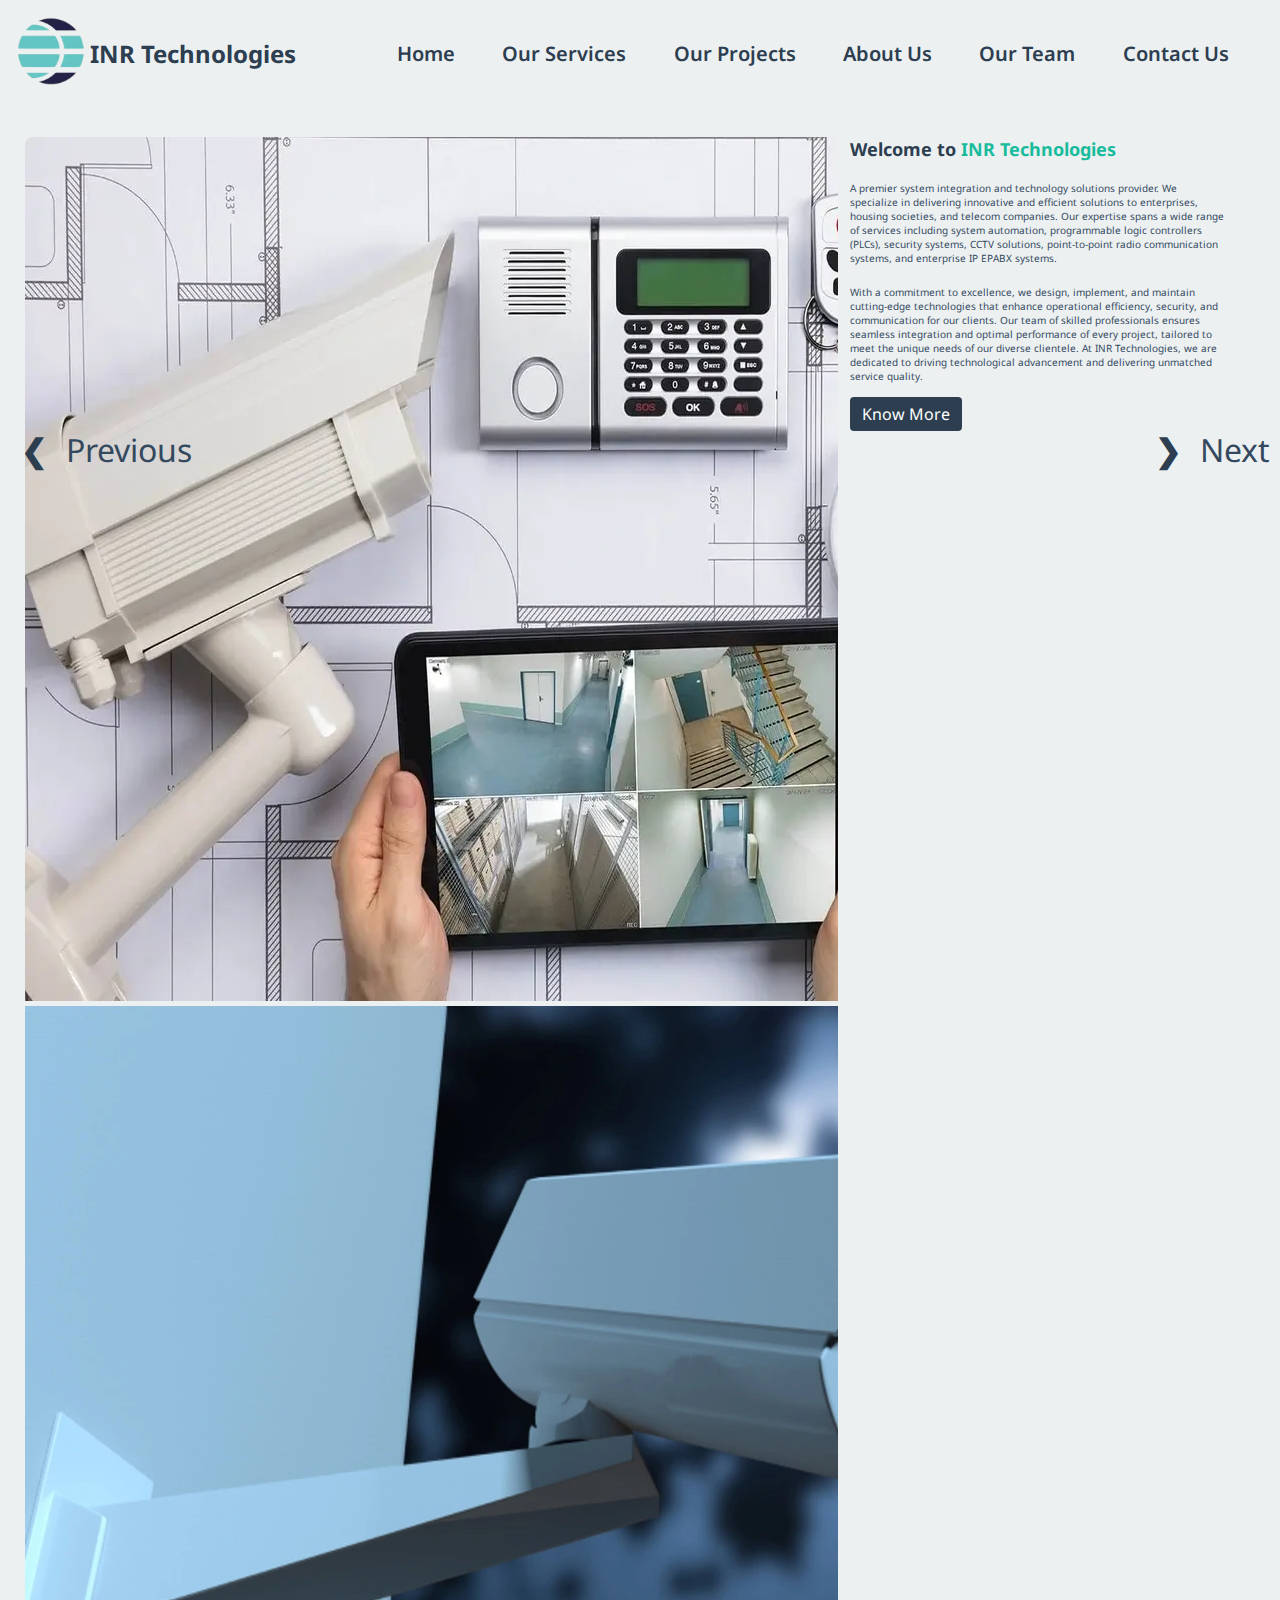
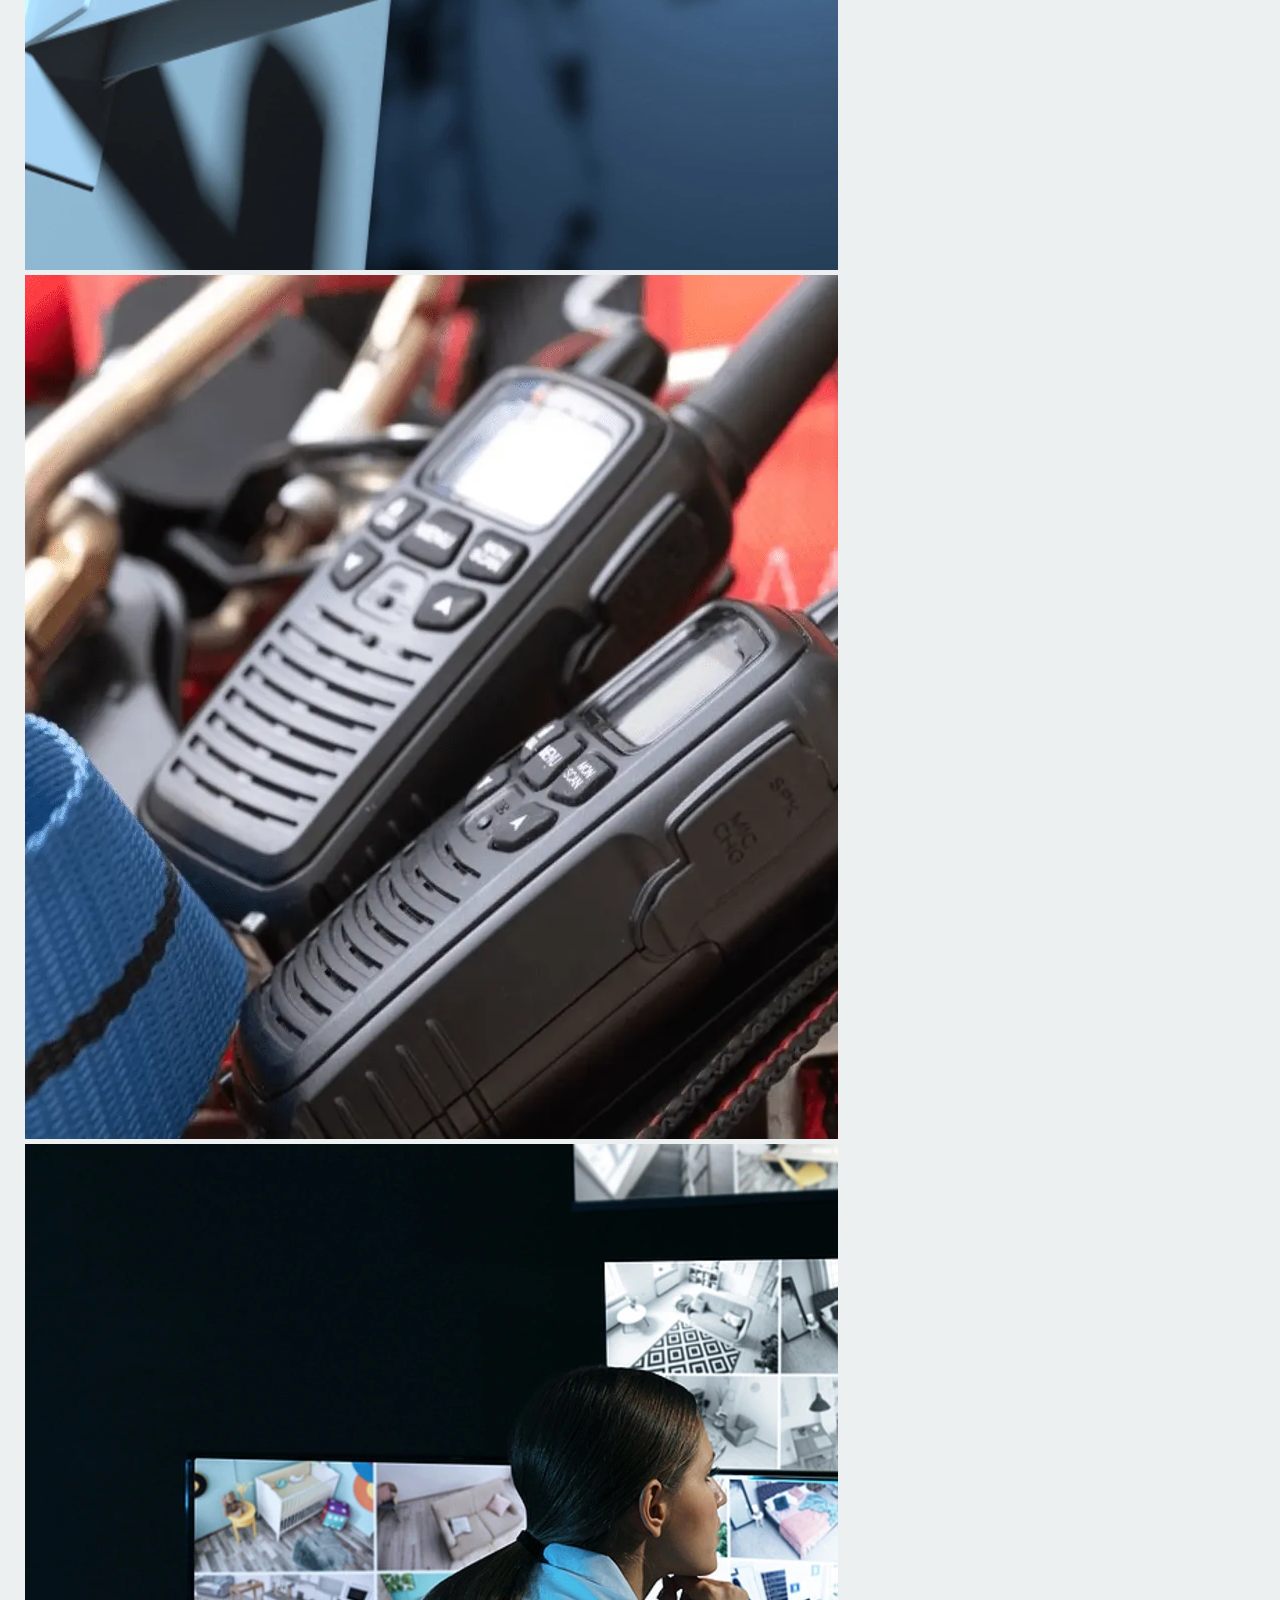
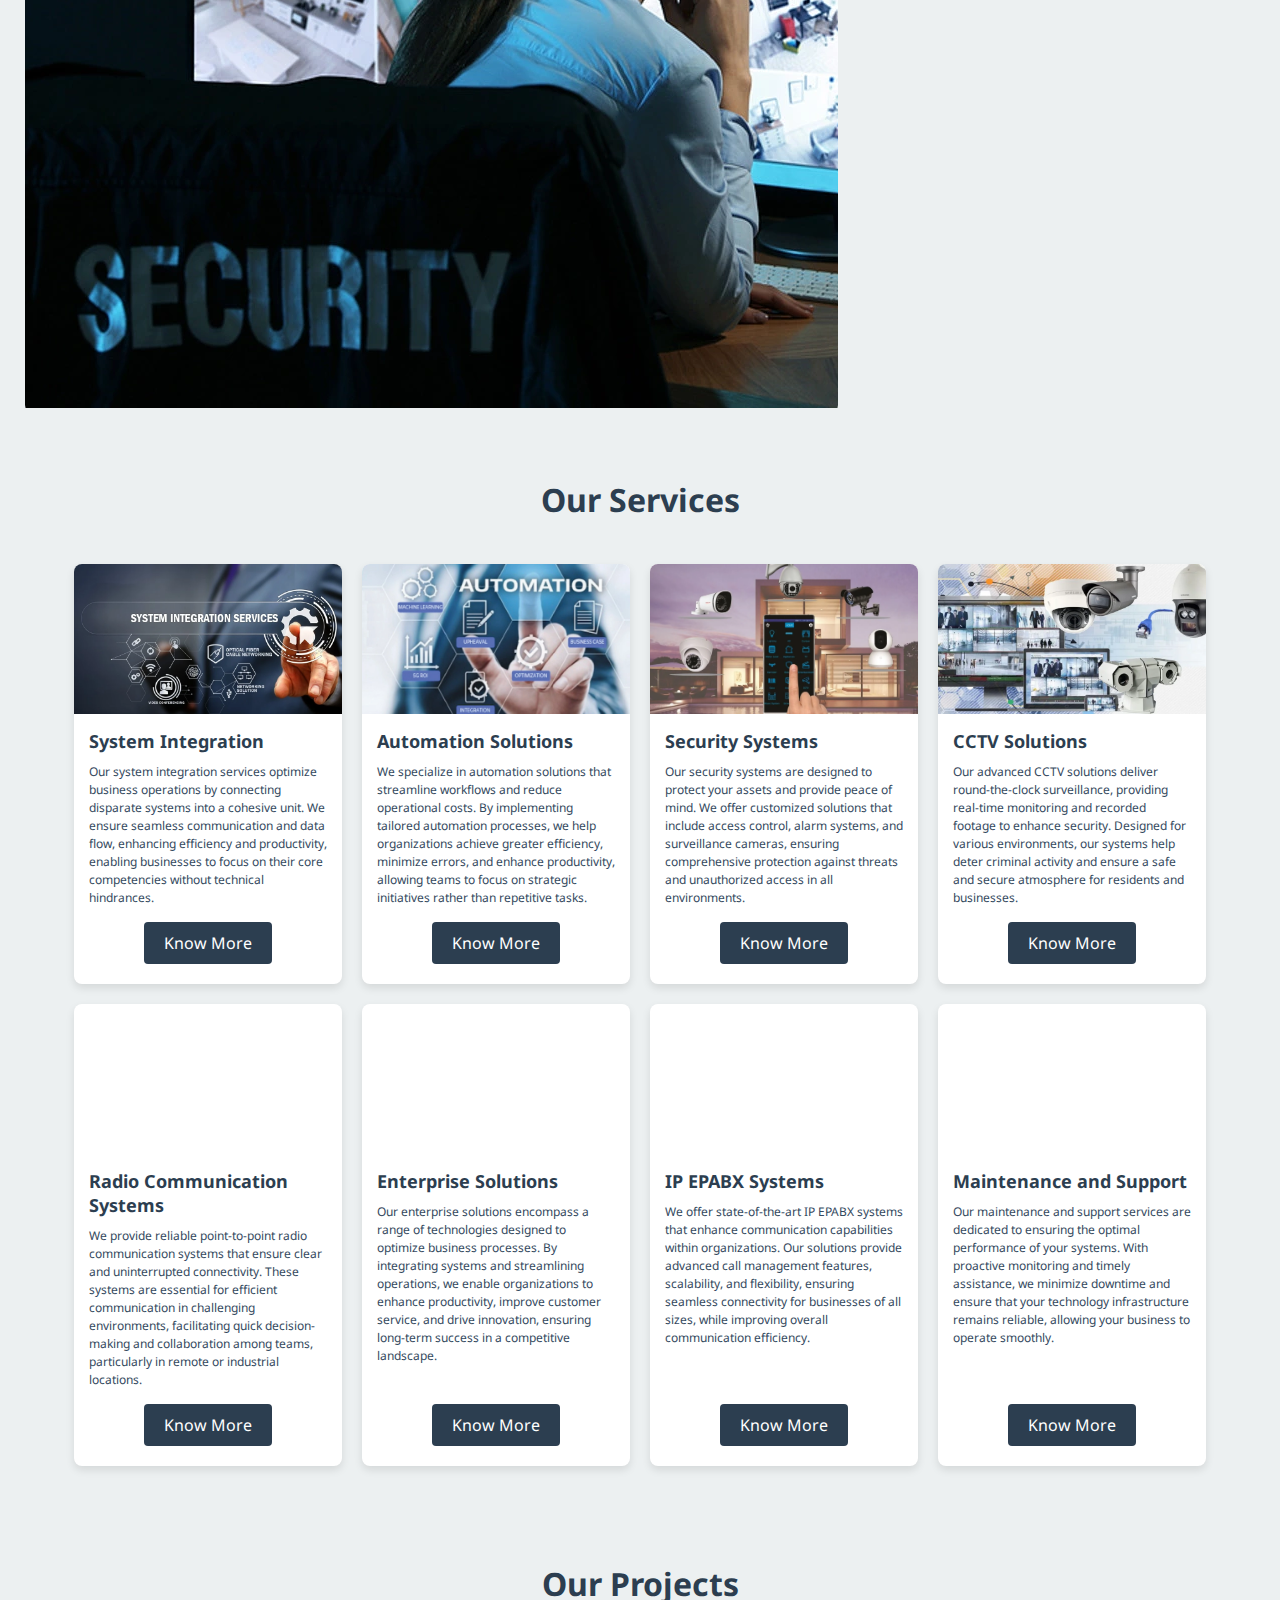
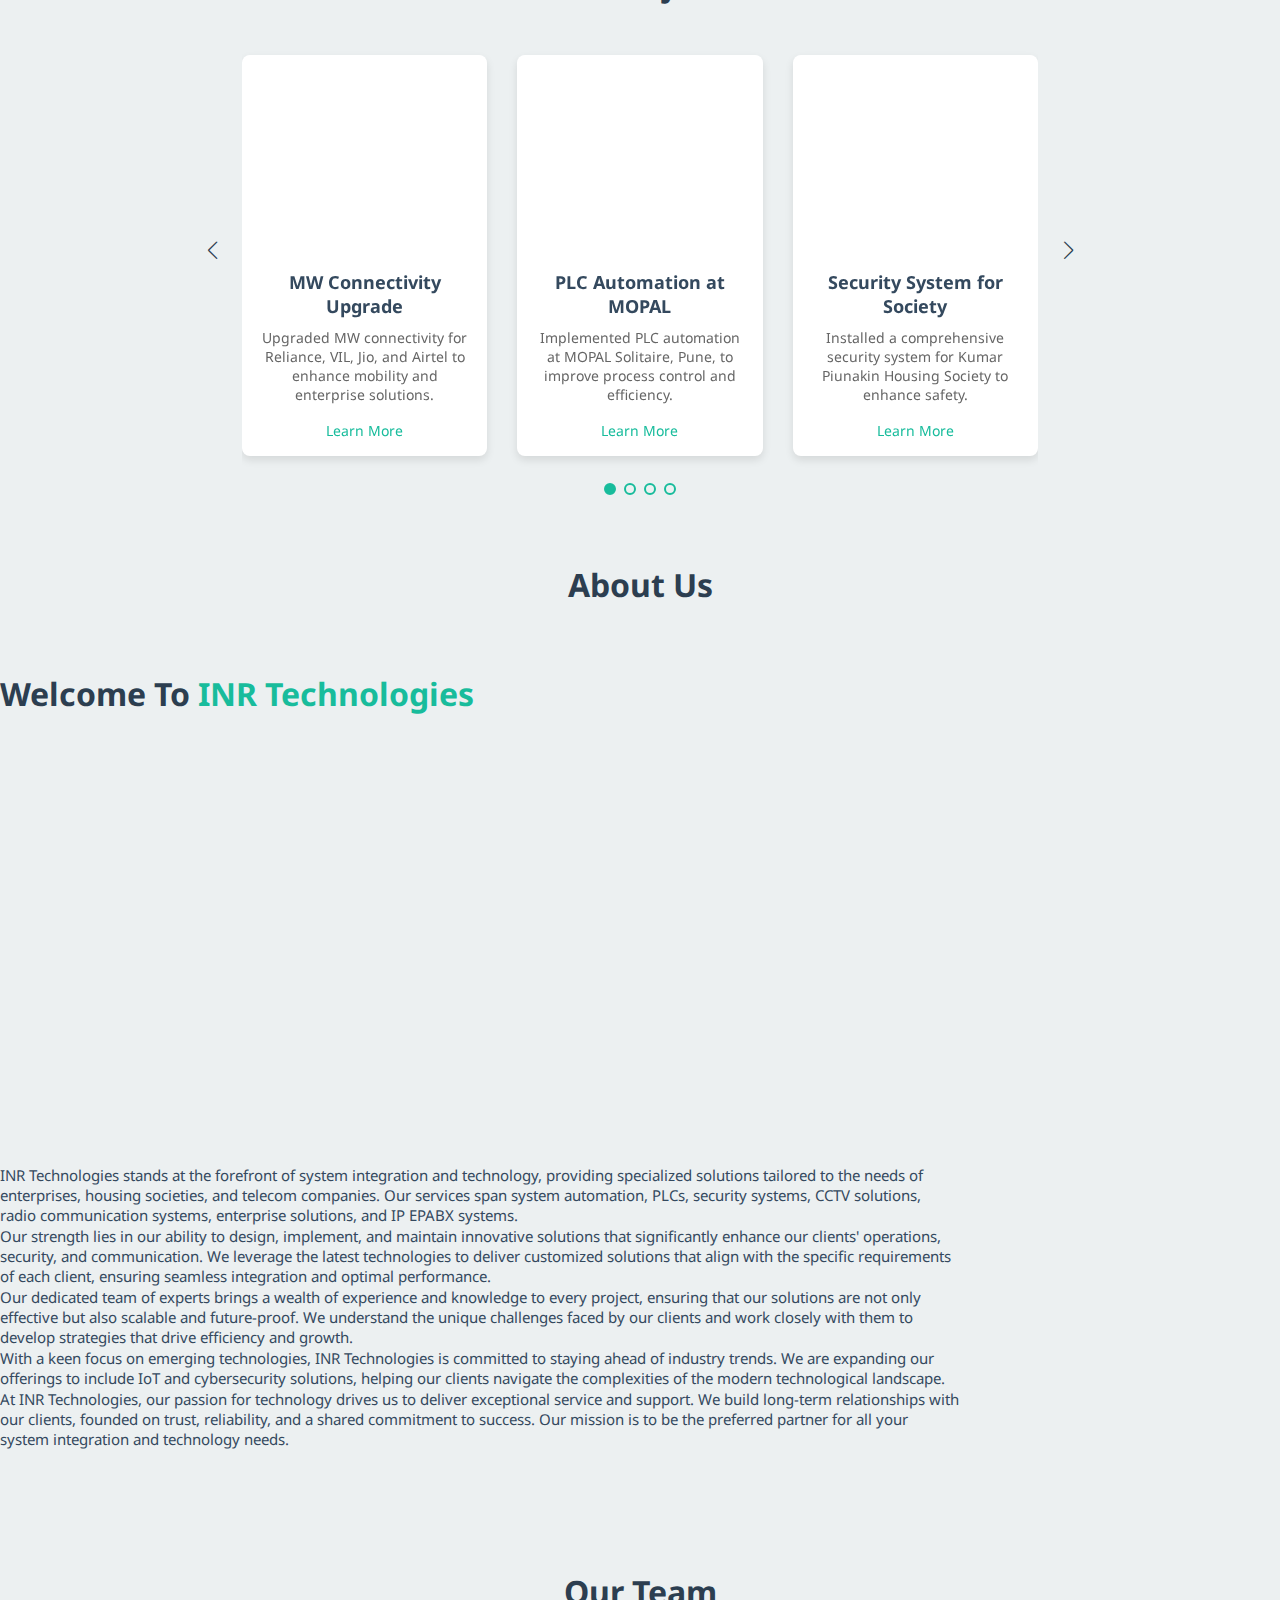
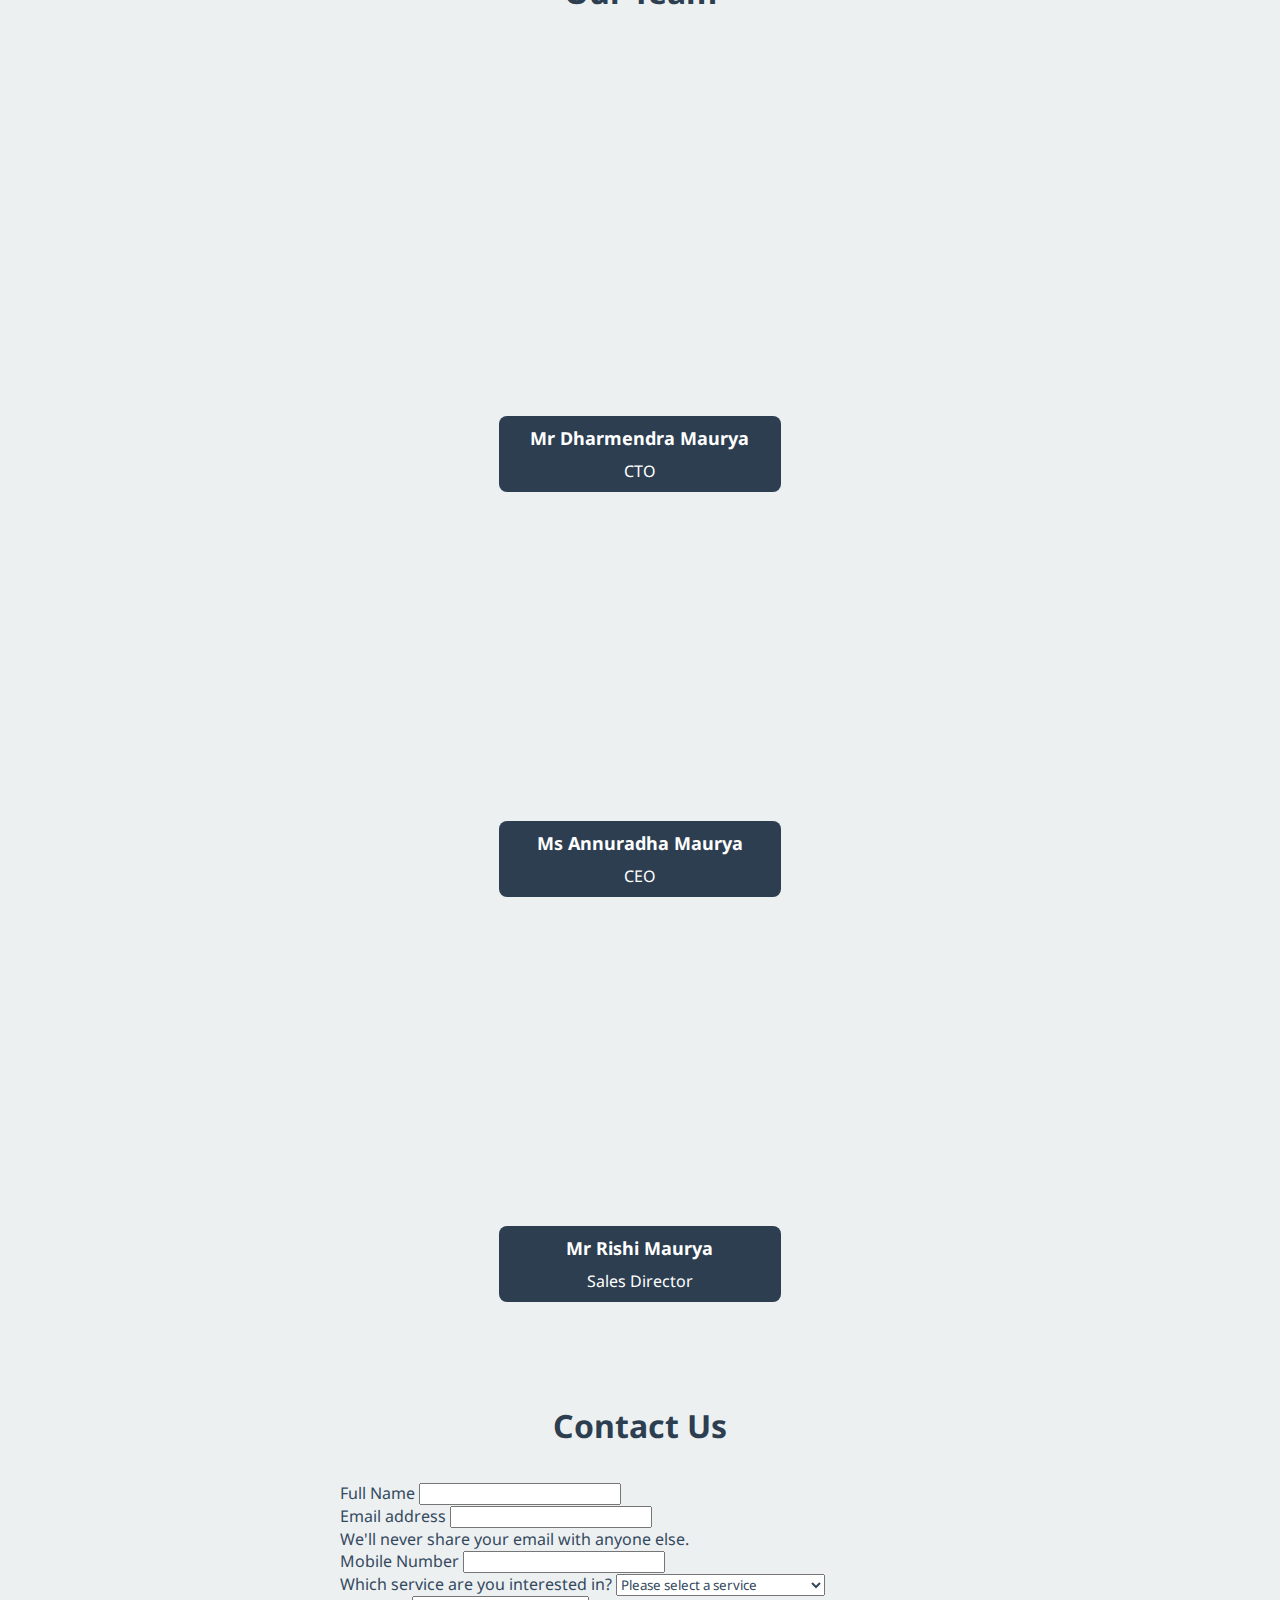
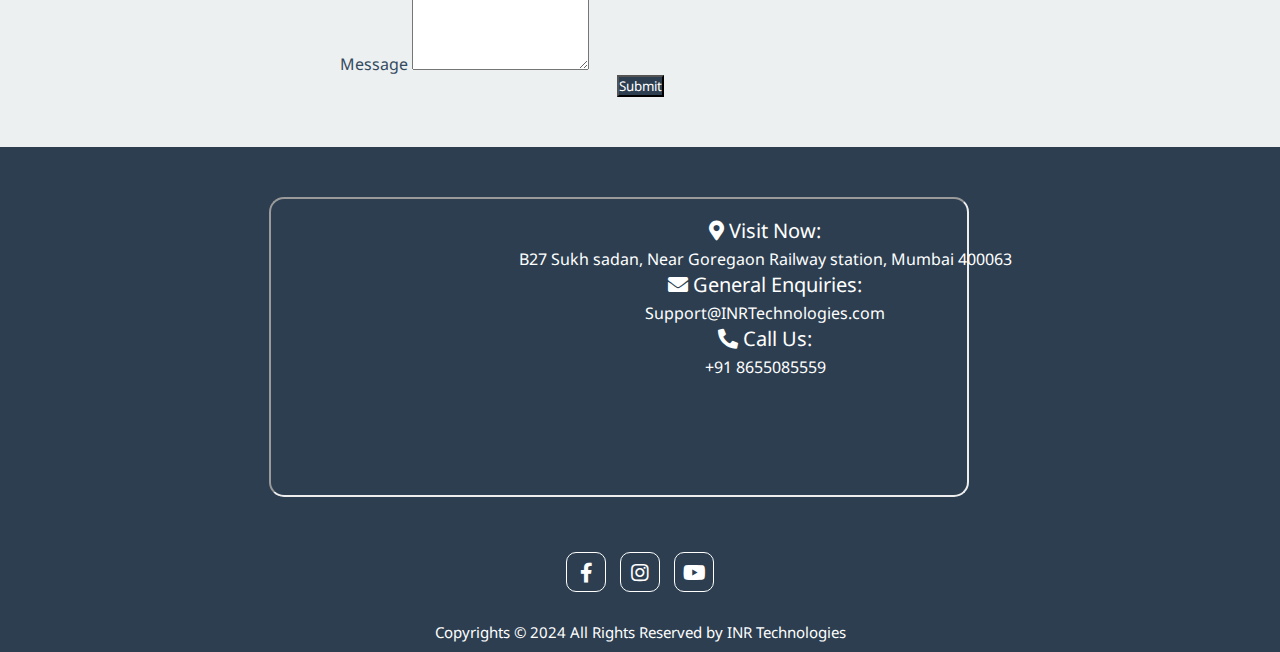
<file: index.html>
<!DOCTYPE html>
<html lang="en">
  <head>
    <meta charset="UTF-8" />
    <meta name="viewport" content="width=device-width, initial-scale=1.0" />
    <!-- Meta Description -->
    <meta
      name="description"
      content="INR Technologies specializes in system integration, offering customized solutions for enterprises, housing societies, and telecom companies. Our services include system automation, PLCs, security systems, CCTV, radio communication, enterprise solutions, and IP EPABX systems. Explore our innovative and scalable solutions that enhance security, communication, and operational efficiency."
    />

    <!-- Meta Keywords -->
    <meta
      name="keywords"
      content="system integration, technology solutions, system automation, PLCs, security systems, CCTV solutions, radio communication, enterprise solutions, IP EPABX, IoT, cybersecurity, INR Technologies, inr technologies"
    />

    <!-- Meta Author -->
    <meta name="author" content="INR Technologies" />

    <!-- Meta Robots -->
    <meta name="robots" content="index, follow" />

    <!-- Open Graph Meta Tags -->
    <meta
      property="og:title"
      content="INR Technologies - System Integration & Technology Solutions"
    />
    <meta
      property="og:description"
      content="Explore INR Technologies' specialized system integration solutions for enterprises, housing societies, and telecom companies. We offer cutting-edge services in automation, security, communication, and more."
    />
    <meta
      property="og:image"
      content="https://sapatmohit.github.io/INR_Technologies_Website/assets/logo.webp"
    />
    <!-- Replace with actual image URL -->
    <meta
      property="og:url"
      content="https://sapatmohit.github.io/INR_Technologies_Website/"
    />
    <meta property="og:type" content="website" />

    <!-- Twitter Card Meta Tags -->
    <meta name="twitter:card" content="summary_large_image" />
    <meta
      name="twitter:title"
      content="INR Technologies - System Integration & Technology Solutions"
    />
    <meta
      name="twitter:description"
      content="INR Technologies offers customized and innovative system integration solutions for various sectors, including enterprises, housing societies, and telecom companies."
    />
    <meta
      name="twitter:image"
      content="https://sapatmohit.github.io/INR_Technologies_Website/assets/logo.webp"
    />

    <link rel="preconnect" href="https://fonts.googleapis.com" />
    <link rel="preconnect" href="https://fonts.gstatic.com" crossorigin />
    <link
      href="https://fonts.googleapis.com/css2?family=Noto+Sans:ital,wght@0,100..900;1,100..900&display=swap"
      rel="stylesheet"
    />
    <link
      href="https://cdn.jsdelivr.net/npm/bootstrap@5.0.2/dist/css/bootstrap.min.css"
      rel="stylesheet"
      integrity="sha384-EVSTQN3/azprG1Anm3QDgpJLIm9Nao0Yz1ztcQTwFspd3yD65VohhpuuCOmLASjC"
      crossorigin="anonymous"
    />
    <link
      rel="stylesheet"
      href="https://unpkg.com/swiper/swiper-bundle.min.css"
    />
    <link
      rel="stylesheet"
      href="https://cdnjs.cloudflare.com/ajax/libs/font-awesome/5.15.3/css/all.min.css"
    />

    <link rel="stylesheet" href="css/style.css?v1" />
    <title>INR Technologies</title>
  </head>
  <body>
    <div class="preloader" id="preloader"></div>
    <section id="main-section" class="main-section section">
      <div class="navbar">
        <div class="logo">
          <div class="logo-img">
            <a href="#"
              ><img
                src="assets/logo.webp"
                alt="INR Technologies"
                loading="eager"
            /></a>
          </div>
          <div class="logo-text">
            <h1><a href="#">INR Technologies</a></h1>
          </div>
        </div>
        <button class="hamburger" id="hamburger">
          <span class="bar"></span>
          <span class="bar"></span>
          <span class="bar"></span>
        </button>
        <div class="nav mobile-nav">
          <ul class="nav-list">
            <li class="nav-items"><a href="#">Home</a></li>
            <li class="nav-items"><a href="#services">Our Services</a></li>
            <li class="nav-items"><a href="#projects">Our Projects</a></li>
            <li class="nav-items"><a href="#about">About Us</a></li>
            <li class="nav-items"><a href="#about">Our Team</a></li>
            <li class="nav-items"><a href="#contact-us">Contact Us</a></li>
          </ul>
        </div>
      </div>
      <div class="homepage">
        <div class="carousel-section">
          <div
            id="carouselControls"
            class="carousel slide"
            data-bs-ride="carousel"
          >
            <div class="carousel-inner">
              <div class="carousel-item active">
                <img
                  src="assets/security_systems.webp"
                  class="d-block w-100"
                  alt="..."
                  loading="eager"
                />
              </div>
              <div class="carousel-item">
                <img
                  src="assets/security_cam.webp"
                  class="d-block w-100"
                  alt="..."
                  loading="eager"
                />
              </div>
              <div class="carousel-item">
                <img
                  src="assets/radio_communication_systems.webp"
                  class="d-block w-100"
                  alt="..."
                  loading="eager"
                />
              </div>
              <div class="carousel-item">
                <img
                  src="assets/system_integration.webp"
                  class="d-block w-100"
                  alt="..."
                  loading="eager"
                />
              </div>
            </div>
            <button
              class="custom-carousel-control-prev"
              type="button"
              data-bs-target="#carouselControls"
              data-bs-slide="prev"
            >
              <span class="custom-prev-icon" aria-hidden="true">&#10094;</span>
              <span class="visually-hidden">Previous</span>
            </button>
            <button
              class="custom-carousel-control-next"
              type="button"
              data-bs-target="#carouselControls"
              data-bs-slide="next"
            >
              <span class="custom-next-icon" aria-hidden="true">&#10095;</span>
              <span class="visually-hidden">Next</span>
            </button>
          </div>
        </div>
        <div class="about-us">
          <h1>Welcome to <span>INR Technologies</span></h1>
          <p>
            A premier system integration and technology solutions provider. We
            specialize in delivering innovative and efficient solutions to
            enterprises, housing societies, and telecom companies. Our expertise
            spans a wide range of services including system automation,
            programmable logic controllers (PLCs), security systems, CCTV
            solutions, point-to-point radio communication systems, and
            enterprise IP EPABX systems.
          </p>
          <p>
            With a commitment to excellence, we design, implement, and maintain
            cutting-edge technologies that enhance operational efficiency,
            security, and communication for our clients. Our team of skilled
            professionals ensures seamless integration and optimal performance
            of every project, tailored to meet the unique needs of our diverse
            clientele. At INR Technologies, we are dedicated to driving
            technological advancement and delivering unmatched service quality.
          </p>
          <div class="about-btn">
            <a href="#about">Know More</a>
          </div>
        </div>
      </div>
    </section>
    <section id="services" class="our-services section">
      <div class="section-title">
        <h1>Our Services</h1>
      </div>
      <div class="services">
        <div class="service-card">
          <div class="card-img">
            <img
              src="assets/System Integration.webp"
              alt="CCTV Camera"
              loading="lazy"
            />
          </div>
          <div class="card-desc">
            <h4>System Integration</h4>
            <p>
              Our system integration services optimize business operations by
              connecting disparate systems into a cohesive unit. We ensure
              seamless communication and data flow, enhancing efficiency and
              productivity, enabling businesses to focus on their core
              competencies without technical hindrances.
            </p>
          </div>
          <div class="card-btn">
            <a href="systemIntegration.html">Know More</a>
          </div>
        </div>
        <div class="service-card">
          <div class="card-img">
            <img
              src="assets/Automation Solutions.webp"
              alt="CCTV Camera"
              loading="lazy"
            />
          </div>
          <div class="card-desc">
            <h4>Automation Solutions</h4>
            <p>
              We specialize in automation solutions that streamline workflows
              and reduce operational costs. By implementing tailored automation
              processes, we help organizations achieve greater efficiency,
              minimize errors, and enhance productivity, allowing teams to focus
              on strategic initiatives rather than repetitive tasks.
            </p>
          </div>
          <div class="card-btn">
            <a href="automationSolutions.html">Know More</a>
          </div>
        </div>
        <div class="service-card">
          <div class="card-img">
            <img
              src="assets/Security Systems.webp"
              alt="CCTV Camera"
              loading="lazy"
            />
          </div>
          <div class="card-desc">
            <h4>Security Systems</h4>
            <p>
              Our security systems are designed to protect your assets and
              provide peace of mind. We offer customized solutions that include
              access control, alarm systems, and surveillance cameras, ensuring
              comprehensive protection against threats and unauthorized access
              in all environments.
            </p>
          </div>
          <div class="card-btn">
            <a href="securitySystems.html">Know More</a>
          </div>
        </div>
        <div class="service-card">
          <div class="card-img">
            <img
              src="assets/CCTV Solutions.webp"
              alt="CCTV Camera"
              loading="lazy"
            />
          </div>
          <div class="card-desc">
            <h4>CCTV Solutions</h4>
            <p>
              Our advanced CCTV solutions deliver round-the-clock surveillance,
              providing real-time monitoring and recorded footage to enhance
              security. Designed for various environments, our systems help
              deter criminal activity and ensure a safe and secure atmosphere
              for residents and businesses.
            </p>
          </div>
          <div class="card-btn">
            <a href="cctvSolutions.html">Know More</a>
          </div>
        </div>
        <div class="service-card">
          <div class="card-img">
            <img
              src="assets/Radio Communication Systems.webp"
              alt="CCTV Camera"
              loading="lazy"
            />
          </div>
          <div class="card-desc">
            <h4>Radio Communication Systems</h4>
            <p>
              We provide reliable point-to-point radio communication systems
              that ensure clear and uninterrupted connectivity. These systems
              are essential for efficient communication in challenging
              environments, facilitating quick decision-making and collaboration
              among teams, particularly in remote or industrial locations.
            </p>
          </div>
          <div class="card-btn">
            <a href="radioCommunicationSystems.html">Know More</a>
          </div>
        </div>
        <div class="service-card">
          <div class="card-img">
            <img
              src="assets/Enterprise Solutions.webp"
              alt="CCTV Camera"
              loading="lazy"
            />
          </div>
          <div class="card-desc">
            <h4>Enterprise Solutions</h4>
            <p>
              Our enterprise solutions encompass a range of technologies
              designed to optimize business processes. By integrating systems
              and streamlining operations, we enable organizations to enhance
              productivity, improve customer service, and drive innovation,
              ensuring long-term success in a competitive landscape.
            </p>
          </div>
          <div class="card-btn">
            <a href="enterpriseSolutions.html">Know More</a>
          </div>
        </div>
        <div class="service-card">
          <div class="card-img">
            <img
              src="assets/IP EPABX Systems.webp"
              alt="CCTV Camera"
              loading="lazy"
            />
          </div>
          <div class="card-desc">
            <h4>IP EPABX Systems</h4>
            <p>
              We offer state-of-the-art IP EPABX systems that enhance
              communication capabilities within organizations. Our solutions
              provide advanced call management features, scalability, and
              flexibility, ensuring seamless connectivity for businesses of all
              sizes, while improving overall communication efficiency.
            </p>
          </div>
          <div class="card-btn">
            <a href="IP_EPABX_Systems.html">Know More</a>
          </div>
        </div>
        <div class="service-card">
          <div class="card-img">
            <img
              src="assets/Maintenance and Support.webp"
              alt="CCTV Camera"
              loading="lazy"
            />
          </div>
          <div class="card-desc">
            <h4>Maintenance and Support</h4>
            <p>
              Our maintenance and support services are dedicated to ensuring the
              optimal performance of your systems. With proactive monitoring and
              timely assistance, we minimize downtime and ensure that your
              technology infrastructure remains reliable, allowing your business
              to operate smoothly.
            </p>
          </div>
          <div class="card-btn">
            <a href="maintenanceAndSupport.html">Know More</a>
          </div>
        </div>
      </div>
    </section>
    <section id="projects" class="our-projects section">
      <div class="section-title">
        <h1>Our Projects</h1>
      </div>
      <div class="swiper-container-wrapper">
        <div class="swiper-container">
          <div class="swiper-wrapper">
            <!-- Project Card 1 -->
            <div class="swiper-slide">
              <div class="project-card">
                <div class="card-image">
                  <img
                    src="assets/mw_connect.webp"
                    alt="Project 1"
                    loading="lazy"
                  />
                </div>
                <div class="card-content">
                  <h2 class="project-title">MW Connectivity Upgrade</h2>
                  <p class="project-description">
                    Upgraded MW connectivity for Reliance, VIL, Jio, and Airtel
                    to enhance mobility and enterprise solutions.
                  </p>
                  <a href="#" class="project-link">Learn More</a>
                </div>
              </div>
            </div>
            <!-- Project Card 2 -->
            <div class="swiper-slide">
              <div class="project-card">
                <div class="card-image">
                  <img
                    src="assets/plc_automation.webp"
                    alt="Project 2"
                    loading="lazy"
                  />
                </div>
                <div class="card-content">
                  <h2 class="project-title">PLC Automation at MOPAL</h2>
                  <p class="project-description">
                    Implemented PLC automation at MOPAL Solitaire, Pune, to
                    improve process control and efficiency.
                  </p>
                  <a href="#" class="project-link">Learn More</a>
                </div>
              </div>
            </div>
            <!-- Project Card 3 -->
            <div class="swiper-slide">
              <div class="project-card">
                <div class="card-image">
                  <img
                    src="assets/security_society.webp"
                    alt="Project 3"
                    loading="lazy"
                  />
                </div>
                <div class="card-content">
                  <h2 class="project-title">Security System for Society</h2>
                  <p class="project-description">
                    Installed a comprehensive security system for Kumar Piunakin
                    Housing Society to enhance safety.
                  </p>
                  <a href="#" class="project-link">Learn More</a>
                </div>
              </div>
            </div>
            <!-- Project Card 4 -->
            <div class="swiper-slide">
              <div class="project-card">
                <div class="card-image">
                  <img
                    src="assets/isp_infastructure.webp"
                    alt="Project 4"
                    loading="lazy"
                  />
                </div>
                <div class="card-content">
                  <h2 class="project-title">
                    ISP Infrastructure Setup for RCPL
                  </h2>
                  <p class="project-description">
                    Developed ISP infrastructure for RCPL, ensuring reliable
                    internet connectivity.
                  </p>
                  <a href="#" class="project-link">Learn More</a>
                </div>
              </div>
            </div>
          </div>
          <!-- Add Pagination -->
          <div class="swiper-pagination"></div>
          <!-- Add Navigation -->
          <div class="swiper-button-next"></div>
          <div class="swiper-button-prev"></div>
        </div>
      </div>
    </section>
    <section id="about" class="about section">
      <div class="container">
        <div class="section-title">
          <h1>About Us</h1>
        </div>
      </div>
      <div class="container">
        <div class="row info">
          <h3>Welcome To <span>INR Technologies</span></h3>
          <div class="col-lg-4 col-md-12 aboutUsImg">
            <img src="assets/office.webp" alt="" loading="lazy" />
          </div>
          <div class="col-lg-8 col-md-12 desc">
            <p>
              INR Technologies stands at the forefront of system integration and
              technology, providing specialized solutions tailored to the needs
              of enterprises, housing societies, and telecom companies. Our
              services span system automation, PLCs, security systems, CCTV
              solutions, radio communication systems, enterprise solutions, and
              IP EPABX systems.
            </p>
            <p>
              Our strength lies in our ability to design, implement, and
              maintain innovative solutions that significantly enhance our
              clients' operations, security, and communication. We leverage the
              latest technologies to deliver customized solutions that align
              with the specific requirements of each client, ensuring seamless
              integration and optimal performance.
            </p>
            <p>
              Our dedicated team of experts brings a wealth of experience and
              knowledge to every project, ensuring that our solutions are not
              only effective but also scalable and future-proof. We understand
              the unique challenges faced by our clients and work closely with
              them to develop strategies that drive efficiency and growth.
            </p>
            <p>
              With a keen focus on emerging technologies, INR Technologies is
              committed to staying ahead of industry trends. We are expanding
              our offerings to include IoT and cybersecurity solutions, helping
              our clients navigate the complexities of the modern technological
              landscape.
            </p>
            <p>
              At INR Technologies, our passion for technology drives us to
              deliver exceptional service and support. We build long-term
              relationships with our clients, founded on trust, reliability, and
              a shared commitment to success. Our mission is to be the preferred
              partner for all your system integration and technology needs.
            </p>
          </div>
        </div>
      </div>
    </section>
    <section id="team" class="our-team section">
      <div class="container">
        <div class="section-title">
          <h1>Our Team</h1>
        </div>
        <div class="row">
          <div
            class="team-item aos-init aos-animate"
            data-aos="flip-left"
            data-aos-duration="1000"
          >
            <img src="assets/Staff (2).webp" alt="team img" loading="lazy" />
            <div class="team-item-info">
              <h3>Mr Dharmendra Maurya</h3>
              <p>CTO</p>
            </div>
          </div>
          <div
            class="team-item aos-init aos-animate"
            data-aos="flip-left"
            data-aos-duration="1000"
          >
            <img src="assets/Staff (2).webp" alt="team img" loading="lazy" />
            <div class="team-item-info">
              <h3>Ms Annuradha Maurya</h3>
              <p>CEO</p>
            </div>
          </div>
          <div
            class="team-item aos-init aos-animate"
            data-aos="flip-left"
            data-aos-duration="1000"
          >
            <img src="assets/Staff (2).webp" alt="team img" loading="lazy" />
            <div class="team-item-info">
              <h3>Mr Rishi Maurya</h3>
              <p>Sales Director</p>
            </div>
          </div>
        </div>
      </div>
    </section>
    <section id="contact-us" class="contact-us section">
      <div class="container">
        <div class="section-title">
          <h1>Contact Us</h1>
        </div>
        <div class="form">
          <form method="post" action="php/contact.php">
            <div class="mb-4">
              <label for="InputName" class="form-label">Full Name</label>
              <input
                type="text"
                class="form-control"
                id="InputName"
                aria-describedby="nameHelp"
                name="name"
                required
              />
            </div>
            <div class="mb-4">
              <label for="InputEmail1" class="form-label">Email address</label>
              <input
                type="email"
                class="form-control"
                id="InputEmail1"
                aria-describedby="emailHelp"
                name="email"
                required
              />
              <div id="emailHelp" class="form-text">
                We'll never share your email with anyone else.
              </div>
            </div>
            <div class="mb-4">
              <label for="InputNumber" class="form-label">Mobile Number</label>
              <input
                type="tel"
                class="form-control"
                id="InputNumber"
                name="number"
                required
              />
            </div>
            <div class="mb-4">
              <label for="InputService" class="form-label"
                >Which service are you interested in?</label
              >
              <select
                class="form-control"
                id="InputService"
                name="service"
                required
              >
                <option value="" disabled selected>
                  Please select a service
                </option>
                <option value="system-integration">System Integration</option>
                <option value="automation-solutions">
                  Automation Solutions
                </option>
                <option value="security-systems">Security Systems</option>
                <option value="cctv-solutions">CCTV Solutions</option>
                <option value="radio-communication-systems">
                  Radio Communication Systems
                </option>
                <option value="Enterprise Solutions">
                  Enterprise Solutions
                </option>
                <option value="ip-epabx-systems">IP EPABX Systems</option>
                <option value="maintenance-and-support">
                  Maintenance and Support
                </option>
                <option value="other">Other</option>
              </select>
            </div>
            <div class="mb-4">
              <label for="InputMessage" class="form-label">Message</label>
              <textarea
                class="form-control"
                id="InputMessage"
                name="message"
                rows="4"
                required
              ></textarea>
            </div>
            <button type="submit" class="btn">Submit</button>
          </form>
        </div>
      </div>
    </section>
    <footer id="footer" class="footer section">
      <div class="contact-info">
        <div class="container-fuild">
          <div class="row contact-row">
            <div class="map col-sm-12 col-lg-6">
              <iframe
                src="https://www.google.com/maps/embed?pb=!1m18!1m12!1m3!1d3641.5230371482353!2d72.8537801!3d19.1460673!2m3!1f0!2f0!3f0!3m2!1i1024!2i768!4f13.1!3m3!1m2!1s0x3be7b77d6d4988f5%3A0x2a9c4791e8f6a3e!2sAtul%20Ltd%2C%20Goregaon%20Guesthouse!5e1!3m2!1sen!2sin!4v1721674099206!5m2!1sen!2sin"
                width="700"
                height="300"
                style="border-radius: 15px"
                loading="lazy"
                referrerpolicy="no-referrer-when-downgrade"
              ></iframe>
            </div>
            <div class="contact-details col-sm-12 col-lg-4">
              <p>
                <i class="fas fa-map-marker-alt"></i>
                Visit Now:
                <br />
                <a href="https://maps.app.goo.gl/w6ubyrNtaJZooXce8">
                  B27 Sukh sadan, Near Goregaon Railway station, Mumbai 400063
                </a>
              </p>
              <p>
                <i class="fas fa-envelope"></i>
                General Enquiries:
                <br />
                <a href="mailto:Support@INRTechnologies.com"
                  >Support@INRTechnologies.com</a
                >
              </p>
              <p>
                <i class="fas fa-phone-alt"></i>
                Call Us:
                <br />
                <a href="tel:+918655085559">+91 8655085559</a>
              </p>
            </div>
          </div>
        </div>
      </div>
      <div class="social-links">
        <a href="#" target="_blank"><i class="fab fa-facebook-f"></i></a>
        <a href="#" target="_blank"><i class="fab fa-instagram"></i></a>
        <a href="#" target="_blank"><i class="fab fa-youtube"></i></a>
        <p>Copyrights © 2024 All Rights Reserved by INR Technologies</p>
      </div>
    </footer>
    <script src="https://unpkg.com/swiper/swiper-bundle.min.js"></script>
    <script
      src="https://cdn.jsdelivr.net/npm/bootstrap@5.0.2/dist/js/bootstrap.bundle.min.js"
      integrity="sha384-MrcW6ZMFYlzcLA8Nl+NtUVF0sA7MsXsP1UyJoMp4YLEuNSfAP+JcXn/tWtIaxVXM"
      crossorigin="anonymous"
      defer
    ></script>
    <script src="js/script.js"></script>
  </body>
</html>
</file>
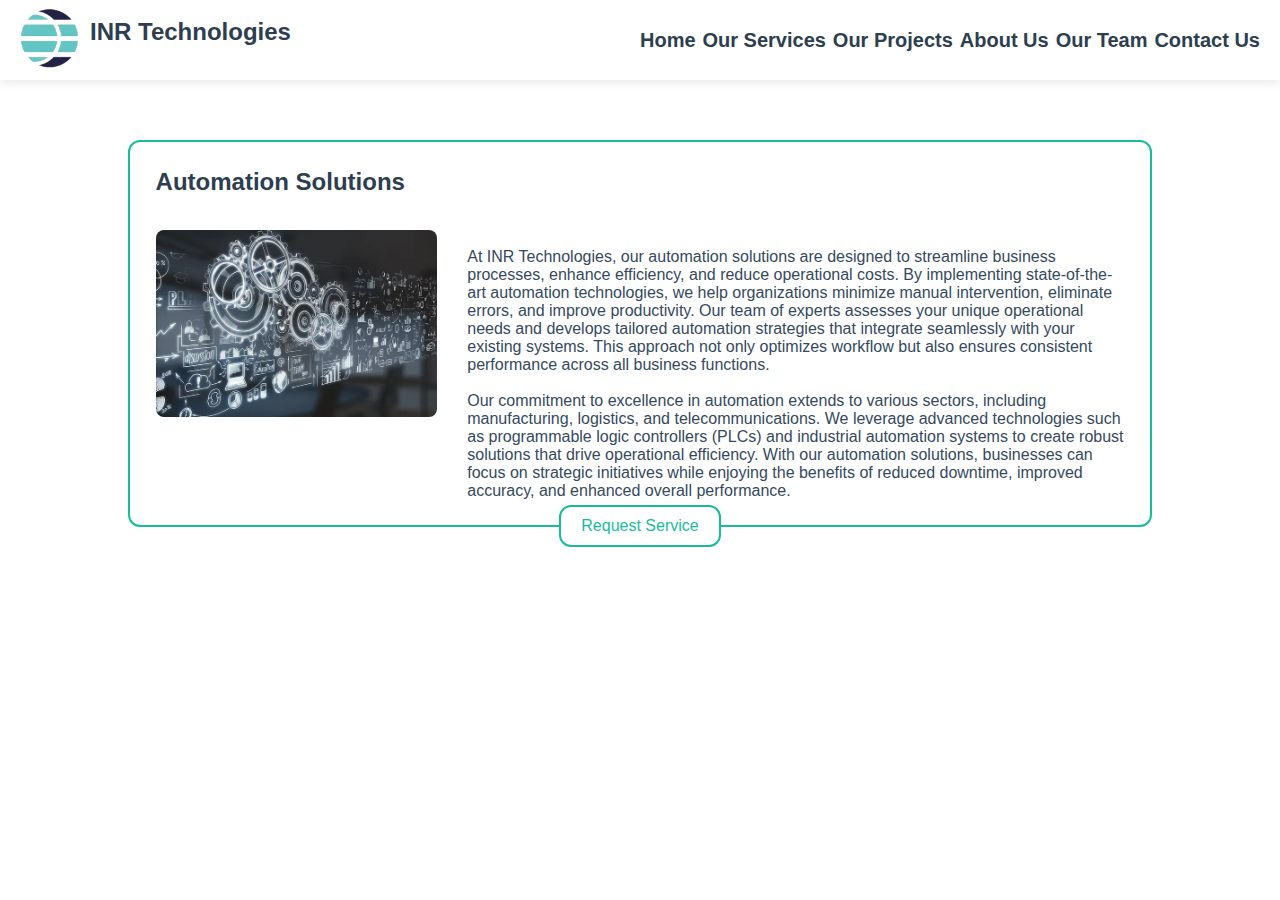
<file: automationSolutions.html>
<!DOCTYPE html>
<html lang="en">
	<head>
		<meta charset="UTF-8" />
		<meta name="viewport" content="width=device-width, initial-scale=1.0" />
		<link rel="stylesheet" href="css/service.css" />
		<title>Automation Solutions</title>
	</head>
	<body>
		<div class="navbar">
			<div class="logo">
				<div class="logo-img">
					<a href="#"><img src="assets/logo.webp" alt="INR Technologies" /></a>
				</div>
				<div class="logo-text">
					<h1><a href="#">INR Technologies</a></h1>
				</div>
			</div>
			<button class="hamburger" id="hamburger">
				<span class="bar"></span>
				<span class="bar"></span>
				<span class="bar"></span>
			</button>
			<div class="nav mobile-nav">
				<ul class="nav-list">
					<li class="nav-items"><a href="index.html">Home</a></li>
					<li class="nav-items">
						<a href="index.html#services">Our Services</a>
					</li>
					<li class="nav-items">
						<a href="index.html#projects">Our Projects</a>
					</li>
					<li class="nav-items"><a href="index.html#about">About Us</a></li>
					<li class="nav-items"><a href="index.html#about">Our Team</a></li>
					<li class="nav-items"><a href="index.html#contact-us">Contact Us</a></li>
				</ul>
			</div>
		</div>
		<div class="container">
			<div class="service-section">
				<div class="heading">
					<h1>Automation Solutions</h1>
				</div>
				<br />
				<div class="content">
					<div class="service-image">
						<img
							src="assets/business-strategy-gear_670147-3954.webp"
							alt="automation image"
						/>
					</div>
					<div class="service-info">
						<br />
						<p>
							At INR Technologies, our automation solutions are designed to streamline business processes, enhance efficiency, and reduce operational costs. By implementing state-of-the-art automation technologies, we help organizations minimize manual intervention, eliminate errors, and improve productivity. Our team of experts assesses your unique operational needs and develops tailored automation strategies that integrate seamlessly with your existing systems. This approach not only optimizes workflow but also ensures consistent performance across all business functions.
						</p>
						<br />
						<p>
							Our commitment to excellence in automation extends to various sectors, including manufacturing, logistics, and telecommunications. We leverage advanced technologies such as programmable logic controllers (PLCs) and industrial automation systems to create robust solutions that drive operational efficiency. With our automation solutions, businesses can focus on strategic initiatives while enjoying the benefits of reduced downtime, improved accuracy, and enhanced overall performance.
						</p>
					</div>
				</div>
			</div>
		</div>
		<br />
		<div class="buttonContainer">
			<a href="index.html#contact-us" class="button">Request Service</a>
		</div>
		<br />
		<script src="js/script.js"></script>
	</body>
</html>
</file>
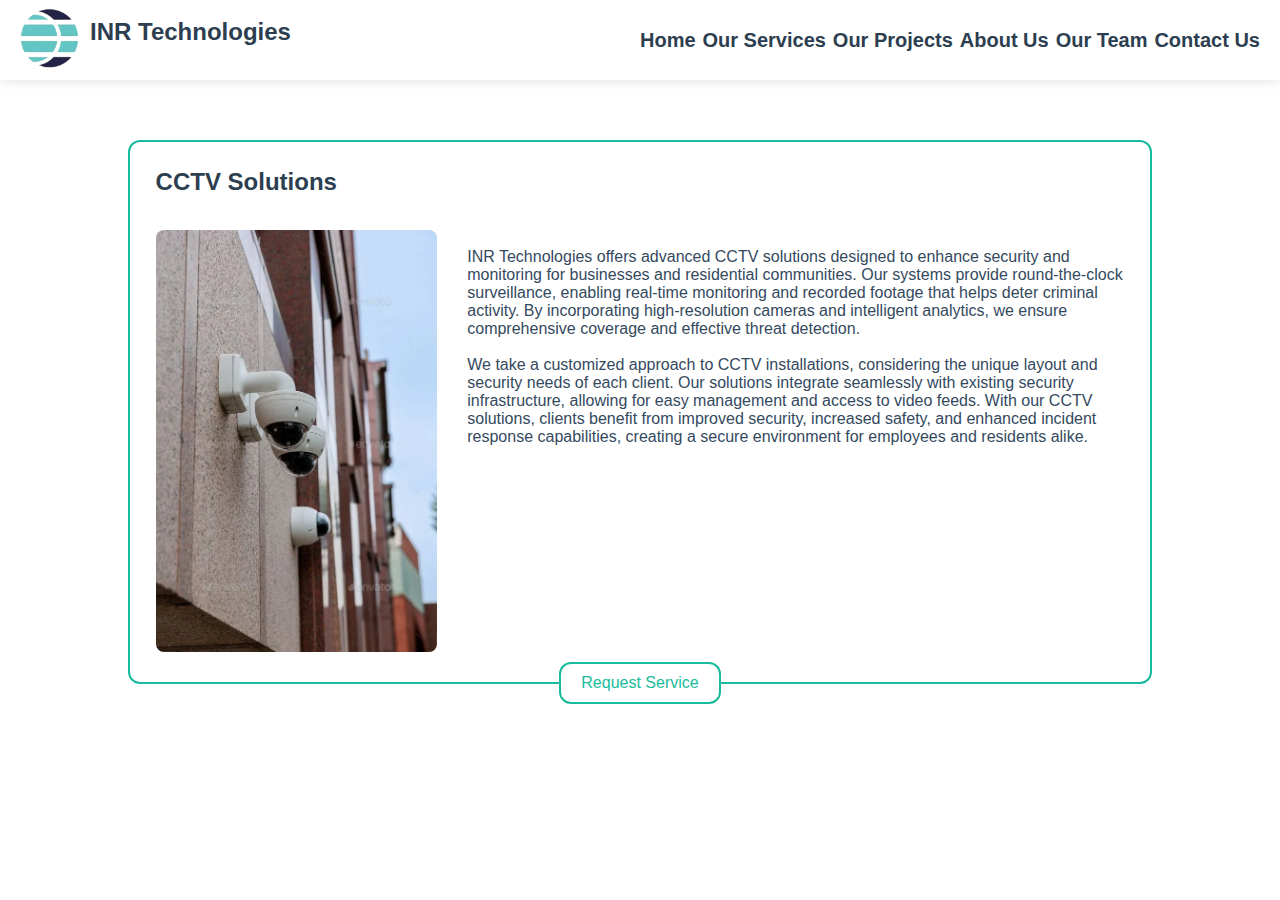
<file: cctvSolutions.html>
<!DOCTYPE html>
<html lang="en">
  <head>
    <meta charset="UTF-8" />
    <meta name="viewport" content="width=device-width, initial-scale=1.0" />
    <link rel="stylesheet" href="css/service.css" />
    <title>CCTV Solutions</title>
  </head>
  <body>
    <div class="navbar">
      <div class="logo">
        <div class="logo-img">
          <a href="#"><img src="assets/logo.webp" alt="INR Technologies" /></a>
        </div>
        <div class="logo-text">
          <h1><a href="#">INR Technologies</a></h1>
        </div>
      </div>
      <button class="hamburger" id="hamburger">
				<span class="bar"></span>
				<span class="bar"></span>
				<span class="bar"></span>
			</button>
			<div class="nav mobile-nav">
        <ul class="nav-list">
          <li class="nav-items"><a href="index.html">Home</a></li>
          <li class="nav-items"><a href="index.html#services">Our Services</a></li>
          <li class="nav-items"><a href="index.html#projects">Our Projects</a></li>
          <li class="nav-items"><a href="index.html#about">About Us</a></li>
          <li class="nav-items"><a href="index.html#about">Our Team</a></li>
          <li class="nav-items"><a href="index.html#contact-us">Contact Us</a></li>
        </ul>
      </div>
    </div>
    <div class="container">
      <div class="service-section">
        <div class="heading">
          <h1>CCTV Solutions</h1>
        </div>
        <br />
        <div class="content">
          <div class="service-image">
            <img
              src="assets/cctv.webp"
              alt="cctv image"
            />
          </div>
          <div class="service-info">
            <br />
            <p>
              INR Technologies offers advanced CCTV solutions designed to enhance security and monitoring for businesses and residential communities. Our systems provide round-the-clock surveillance, enabling real-time monitoring and recorded footage that helps deter criminal activity. By incorporating high-resolution cameras and intelligent analytics, we ensure comprehensive coverage and effective threat detection.
            </p>
            <br />
            <p>
              We take a customized approach to CCTV installations, considering the unique layout and security needs of each client. Our solutions integrate seamlessly with existing security infrastructure, allowing for easy management and access to video feeds. With our CCTV solutions, clients benefit from improved security, increased safety, and enhanced incident response capabilities, creating a secure environment for employees and residents alike.
            </p>
          </div>
        </div>
      </div>
    </div>
    <br />
    <div class="buttonContainer">
      <a href="index.html#contact-us" class="button">Request Service</a>
    </div>
    <br />
    <script src="js/script.js"></script>
  </body>
</html>
</file>
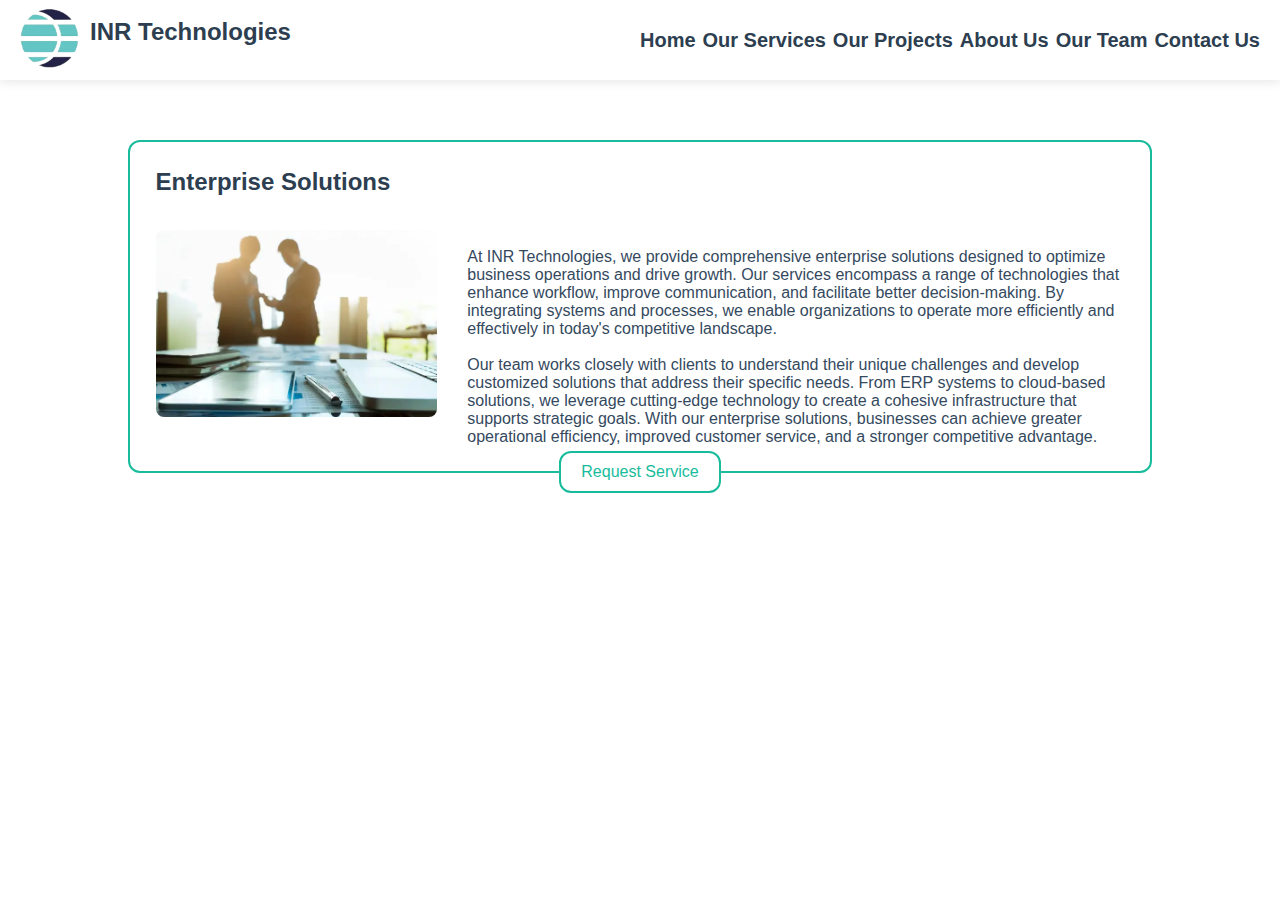
<file: enterpriseSolutions.html>
<!DOCTYPE html>
<html lang="en">
  <head>
    <meta charset="UTF-8" />
    <meta name="viewport" content="width=device-width, initial-scale=1.0" />
    <link rel="stylesheet" href="css/service.css" />
    <title>Enterprise Solutions</title>
  </head>
  <body>
    <div class="navbar">
      <div class="logo">
        <div class="logo-img">
          <a href="#"><img src="assets/logo.webp" alt="INR Technologies" /></a>
        </div>
        <div class="logo-text">
          <h1><a href="#">INR Technologies</a></h1>
        </div>
      </div>
      <button class="hamburger" id="hamburger">
				<span class="bar"></span>
				<span class="bar"></span>
				<span class="bar"></span>
			</button>
			<div class="nav mobile-nav">
        <ul class="nav-list">
          <li class="nav-items"><a href="index.html">Home</a></li>
          <li class="nav-items"><a href="index.html#services">Our Services</a></li>
          <li class="nav-items"><a href="index.html#projects">Our Projects</a></li>
          <li class="nav-items"><a href="index.html#about">About Us</a></li>
          <li class="nav-items"><a href="index.html#about">Our Team</a></li>
          <li class="nav-items"><a href="index.html#contact-us">Contact Us</a></li>
        </ul>
      </div>
    </div>
    <div class="container">
      <div class="service-section">
        <div class="heading">
          <h1>Enterprise Solutions</h1>
        </div>
        <br />
        <div class="content">
          <div class="service-image">
            <img
              src="assets/image-business-workplace-with-team-partners-interacting-background_1421-283.webp"
              alt="Enterprise solutions image"
            />
          </div>
          <div class="service-info">
            <br />
            <p>
              At INR Technologies, we provide comprehensive enterprise solutions designed to optimize business operations and drive growth. Our services encompass a range of technologies that enhance workflow, improve communication, and facilitate better decision-making. By integrating systems and processes, we enable organizations to operate more efficiently and effectively in today's competitive landscape.
            </p>
            <br />
            <p>
              Our team works closely with clients to understand their unique challenges and develop customized solutions that address their specific needs. From ERP systems to cloud-based solutions, we leverage cutting-edge technology to create a cohesive infrastructure that supports strategic goals. With our enterprise solutions, businesses can achieve greater operational efficiency, improved customer service, and a stronger competitive advantage.
            </p>
          </div>
        </div>
      </div>
    </div>
    <br />
    <div class="buttonContainer">
      <a href="index.html#contact-us" class="button">Request Service</a>
    </div>
    <br />
    <script src="js/script.js"></script>
  </body>
</html>
</file>
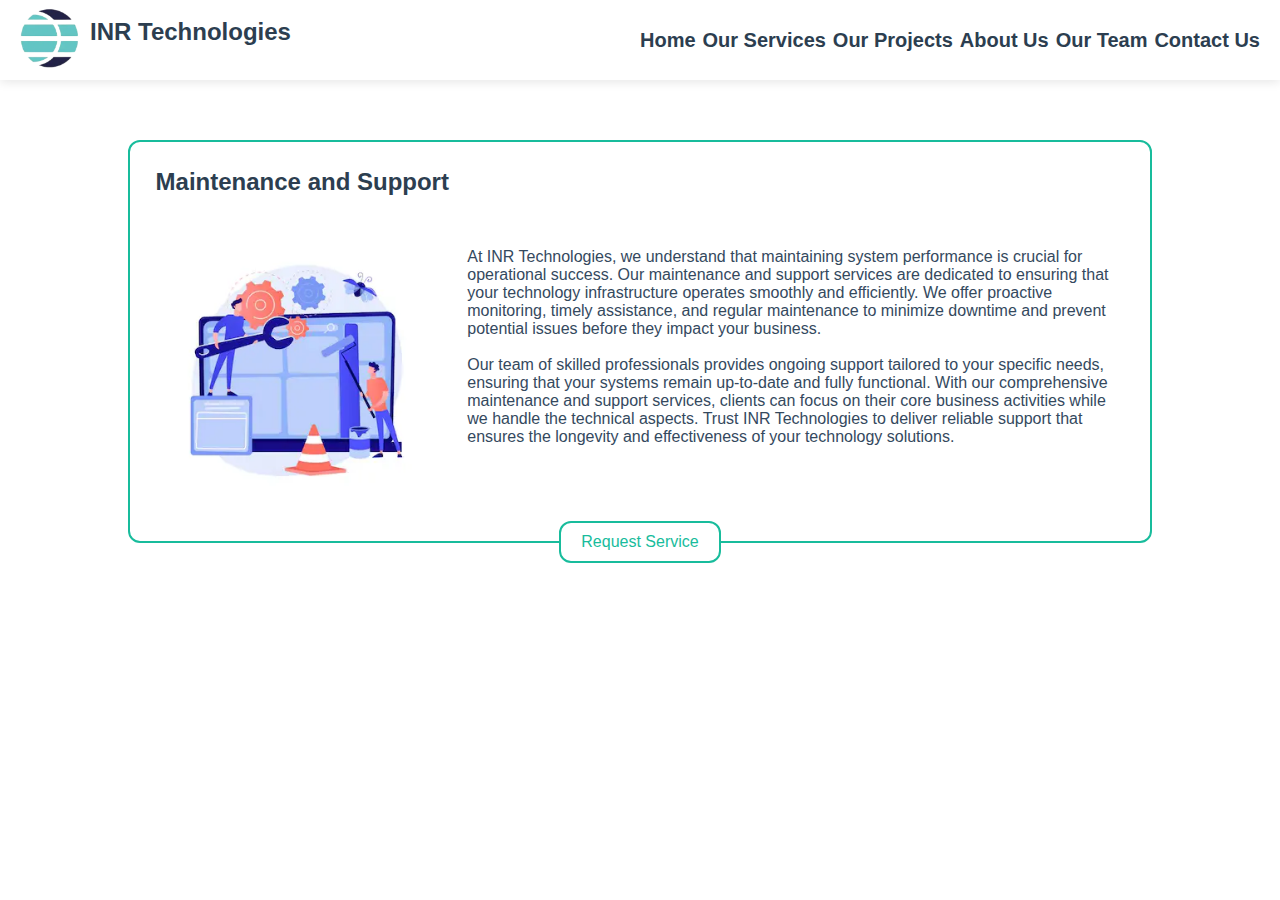
<file: maintenanceAndSupport.html>
<!DOCTYPE html>
<html lang="en">
  <head>
    <meta charset="UTF-8" />
    <meta name="viewport" content="width=device-width, initial-scale=1.0" />
    <link rel="stylesheet" href="css/service.css" />
    <title>Maintenance and Support</title>
  </head>
  <body>
    <div class="navbar">
      <div class="logo">
        <div class="logo-img">
          <a href="#"><img src="assets/logo.webp" alt="INR Technologies" /></a>
        </div>
        <div class="logo-text">
          <h1><a href="#">INR Technologies</a></h1>
        </div>
      </div>
      <button class="hamburger" id="hamburger">
				<span class="bar"></span>
				<span class="bar"></span>
				<span class="bar"></span>
			</button>
			<div class="nav mobile-nav">
        <ul class="nav-list">
          <li class="nav-items"><a href="index.html">Home</a></li>
          <li class="nav-items"><a href="index.html#services">Our Services</a></li>
          <li class="nav-items"><a href="index.html#projects">Our Projects</a></li>
          <li class="nav-items"><a href="index.html#about">About Us</a></li>
          <li class="nav-items"><a href="index.html#about">Our Team</a></li>
          <li class="nav-items"><a href="index.html#contact-us">Contact Us</a></li>
        </ul>
      </div>
    </div>
    <div class="container">
      <div class="service-section">
        <div class="heading">
          <h1>Maintenance and Support</h1>
        </div>
        <br />
        <div class="content">
          <div class="service-image">
            <img
              src="assets/website-maintenance.webp"
              alt="maintainence image"
            />
          </div>
          <div class="service-info">
            <br />
            <p>
              At INR Technologies, we understand that maintaining system performance is crucial for operational success. Our maintenance and support services are dedicated to ensuring that your technology infrastructure operates smoothly and efficiently. We offer proactive monitoring, timely assistance, and regular maintenance to minimize downtime and prevent potential issues before they impact your business.
            </p>
            <br />
            <p>
              Our team of skilled professionals provides ongoing support tailored to your specific needs, ensuring that your systems remain up-to-date and fully functional. With our comprehensive maintenance and support services, clients can focus on their core business activities while we handle the technical aspects. Trust INR Technologies to deliver reliable support that ensures the longevity and effectiveness of your technology solutions.
            </p>
          </div>
        </div>
      </div>
    </div>
    <br />
    <div class="buttonContainer">
      <a href="index.html#contact-us" class="button">Request Service</a>
    </div>
    <br />
    <script src="js/script.js"></script>
  </body>
</html>
</file>
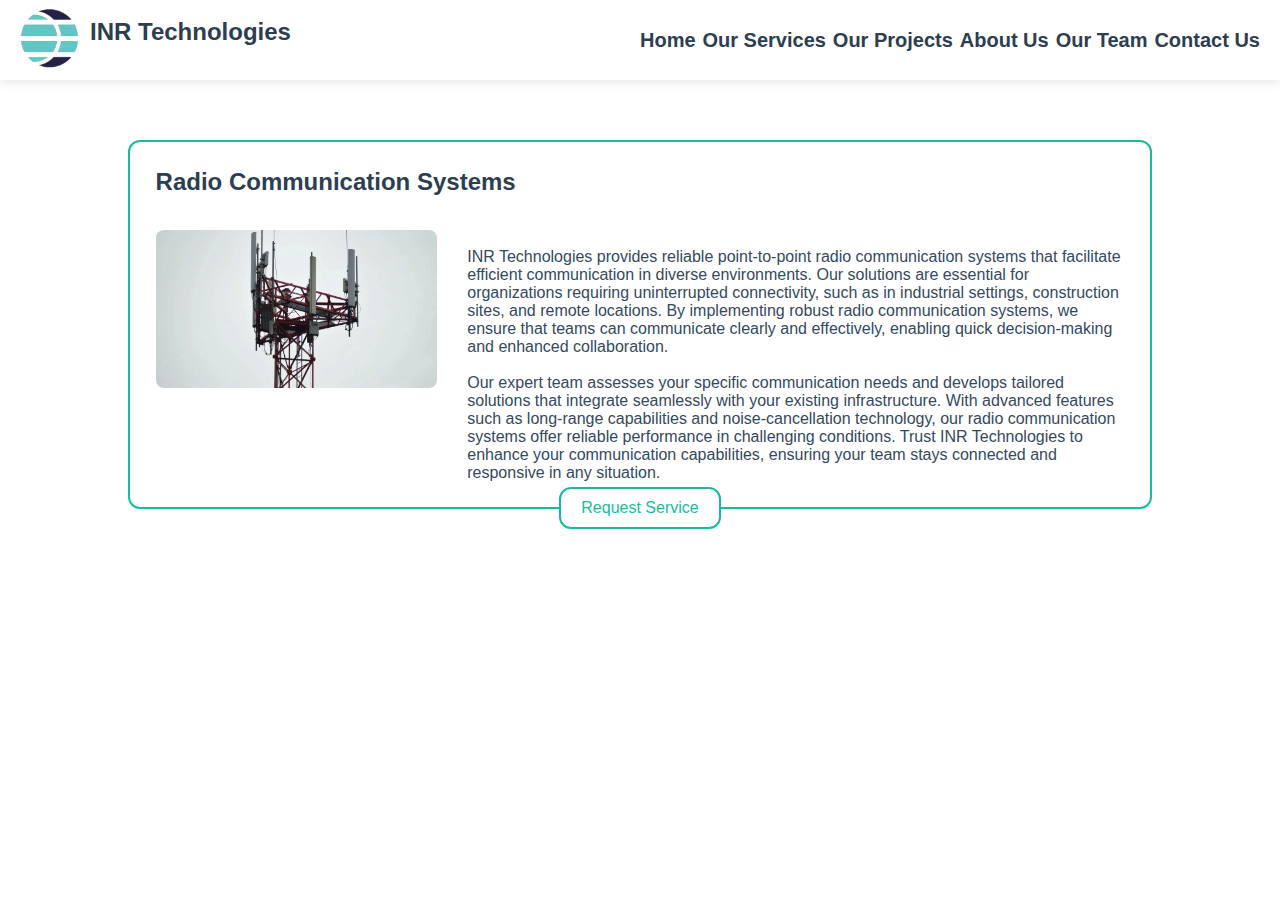
<file: radioCommunicationSystems.html>
<!DOCTYPE html>
<html lang="en">
  <head>
    <meta charset="UTF-8" />
    <meta name="viewport" content="width=device-width, initial-scale=1.0" />
    <link rel="stylesheet" href="css/service.css" />
    <title>Radio Communication Systems</title>
  </head>
  <body>
    <div class="navbar">
      <div class="logo">
        <div class="logo-img">
          <a href="#"><img src="assets/logo.webp" alt="INR Technologies" /></a>
        </div>
        <div class="logo-text">
          <h1><a href="#">INR Technologies</a></h1>
        </div>
      </div>
      <button class="hamburger" id="hamburger">
				<span class="bar"></span>
				<span class="bar"></span>
				<span class="bar"></span>
			</button>
			<div class="nav mobile-nav">
        <ul class="nav-list">
          <li class="nav-items"><a href="index.html">Home</a></li>
          <li class="nav-items"><a href="index.html#services">Our Services</a></li>
          <li class="nav-items"><a href="index.html#projects">Our Projects</a></li>
          <li class="nav-items"><a href="index.html#about">About Us</a></li>
          <li class="nav-items"><a href="index.html#about">Our Team</a></li>
          <li class="nav-items"><a href="index.html#contact-us">Contact Us</a></li>
        </ul>
      </div>
    </div>
    <div class="container">
      <div class="service-section">
        <div class="heading">
          <h1>Radio Communication Systems</h1>
        </div>
        <br />
        <div class="content">
          <div class="service-image">
            <img src="assets/radio.webp" alt="radio Communication tower image" />
          </div>
          <div class="service-info">
            <br />
            <p>
              INR Technologies provides reliable point-to-point radio communication systems that facilitate efficient communication in diverse environments. Our solutions are essential for organizations requiring uninterrupted connectivity, such as in industrial settings, construction sites, and remote locations. By implementing robust radio communication systems, we ensure that teams can communicate clearly and effectively, enabling quick decision-making and enhanced collaboration.
            </p>
            <br />
            <p>
              Our expert team assesses your specific communication needs and develops tailored solutions that integrate seamlessly with your existing infrastructure. With advanced features such as long-range capabilities and noise-cancellation technology, our radio communication systems offer reliable performance in challenging conditions. Trust INR Technologies to enhance your communication capabilities, ensuring your team stays connected and responsive in any situation.
            </p>
          </div>
        </div>
      </div>
    </div>
    <br />
    <div class="buttonContainer">
      <a href="index.html#contact-us" class="button">Request Service</a>
    </div>
    <br />
    <script src="js/script.js"></script>
  </body>
</html>
</file>
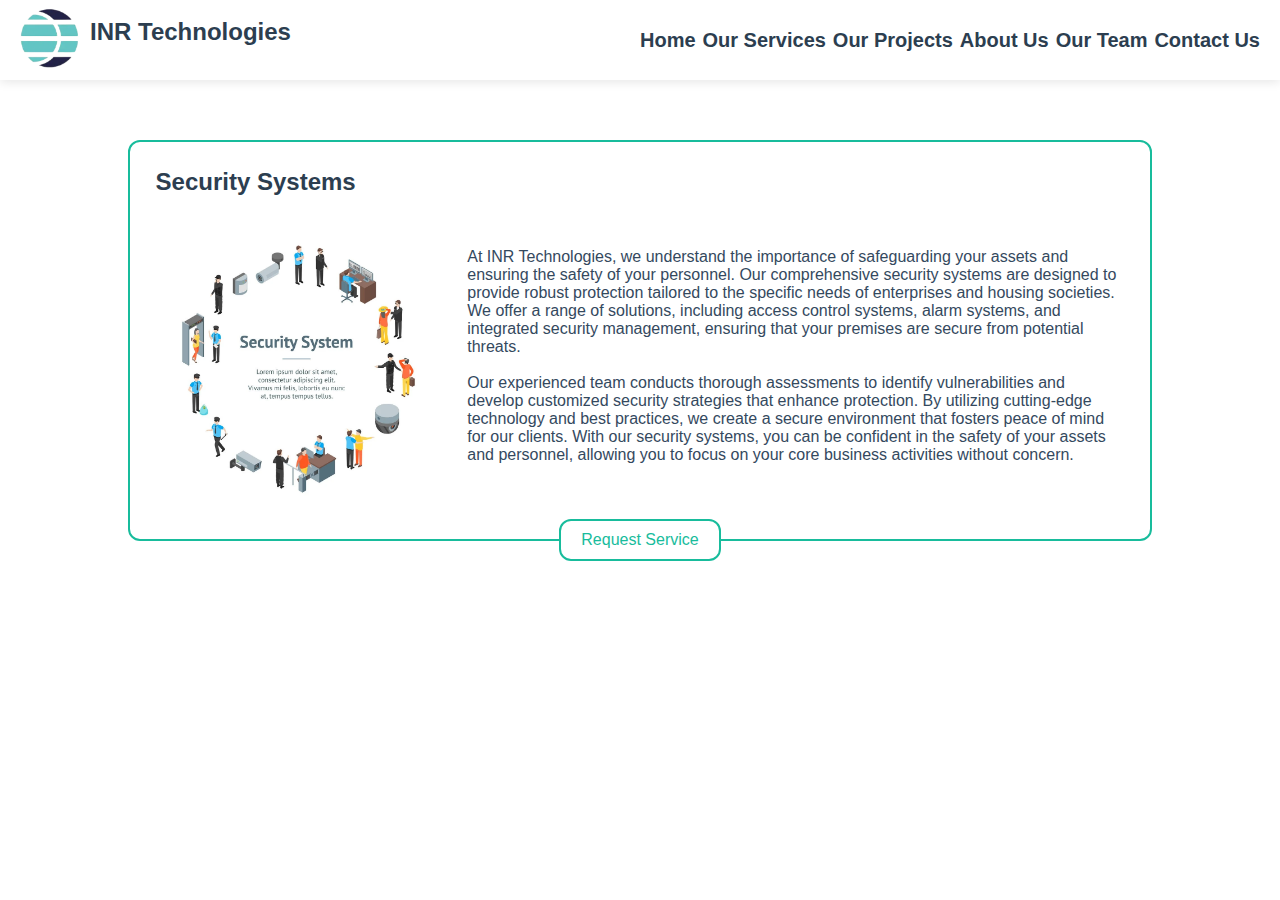
<file: securitySystems.html>
<!DOCTYPE html>
<html lang="en">
  <head>
    <meta charset="UTF-8" />
    <meta name="viewport" content="width=device-width, initial-scale=1.0" />
    <link rel="stylesheet" href="css/service.css" />
    <title>Security Systems</title>
  </head>
  <body>
    <div class="navbar">
      <div class="logo">
        <div class="logo-img">
          <a href="#"><img src="assets/logo.webp" alt="INR Technologies" /></a>
        </div>
        <div class="logo-text">
          <h1><a href="#">INR Technologies</a></h1>
        </div>
      </div>
      <button class="hamburger" id="hamburger">
				<span class="bar"></span>
				<span class="bar"></span>
				<span class="bar"></span>
			</button>
			<div class="nav mobile-nav">
        <ul class="nav-list">
          <li class="nav-items"><a href="index.html">Home</a></li>
          <li class="nav-items"><a href="index.html#services">Our Services</a></li>
          <li class="nav-items"><a href="index.html#projects">Our Projects</a></li>
          <li class="nav-items"><a href="index.html#about">About Us</a></li>
          <li class="nav-items"><a href="index.html#about">Our Team</a></li>
          <li class="nav-items"><a href="index.html#contact-us">Contact Us</a></li>
        </ul>
      </div>
    </div>
    <div class="container">
      <div class="service-section">
        <div class="heading">
          <h1>Security Systems</h1>
        </div>
        <br />
        <div class="content">
          <div class="service-image">
            <img
              src="assets/security-system-people-and-equipment-3d-banner-vector-23581096.webp"
              alt="Security system image"
            />
          </div>
          <div class="service-info">
            <br />
            <p>
              At INR Technologies, we understand the importance of safeguarding your assets and ensuring the safety of your personnel. Our comprehensive security systems are designed to provide robust protection tailored to the specific needs of enterprises and housing societies. We offer a range of solutions, including access control systems, alarm systems, and integrated security management, ensuring that your premises are secure from potential threats.
            </p>
            <br />
            <p>
              Our experienced team conducts thorough assessments to identify vulnerabilities and develop customized security strategies that enhance protection. By utilizing cutting-edge technology and best practices, we create a secure environment that fosters peace of mind for our clients. With our security systems, you can be confident in the safety of your assets and personnel, allowing you to focus on your core business activities without concern.
            </p>
          </div>
        </div>
      </div>
    </div>
    <br />
    <div class="buttonContainer">
      <a href="index.html#contact-us" class="button">Request Service</a>
    </div>
    <br />
    <script src="js/script.js"></script>
  </body>
</html>
</file>
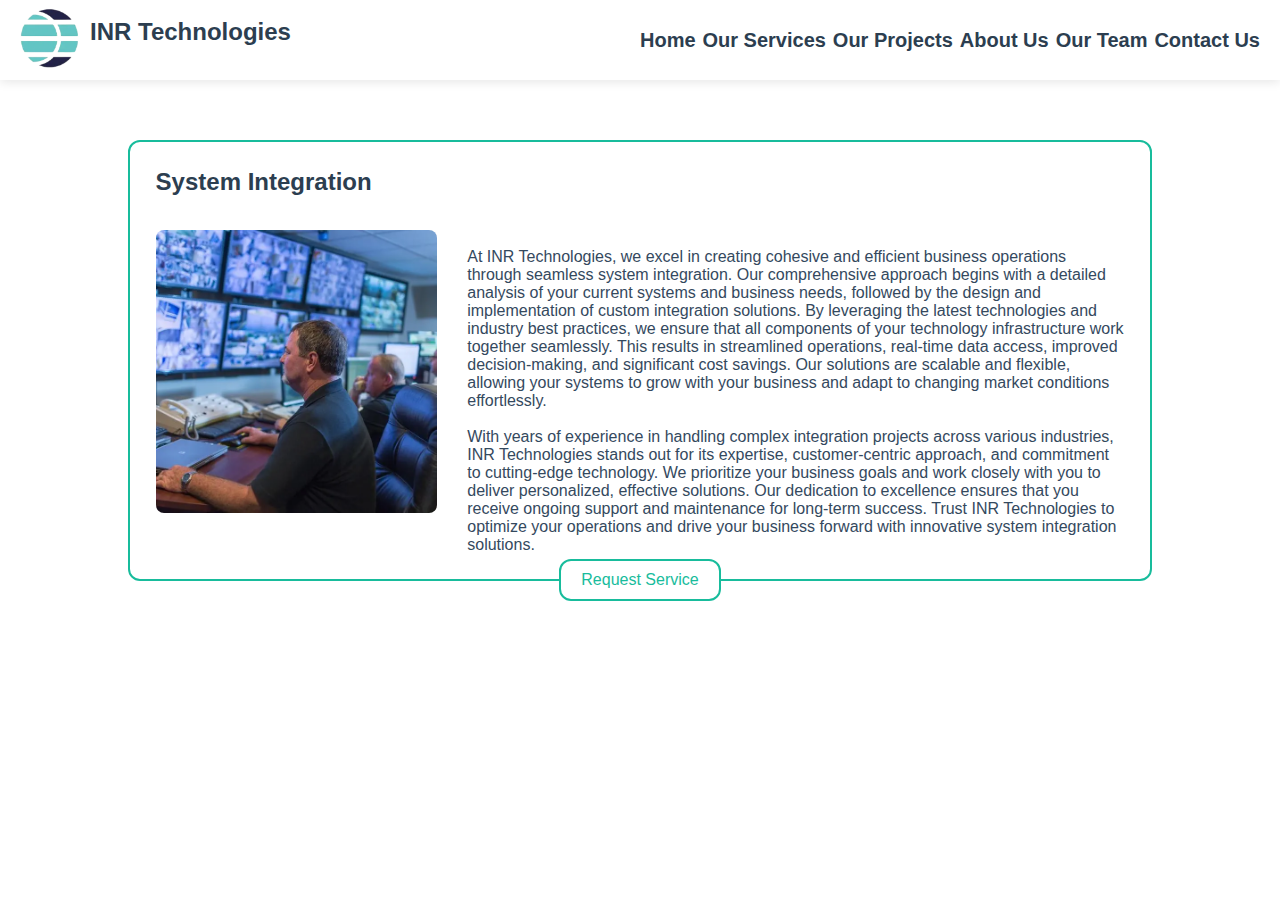
<file: systemIntegration.html>
<!DOCTYPE html>
<html lang="en">
  <head>
    <meta charset="UTF-8" />
    <meta name="viewport" content="width=device-width, initial-scale=1.0" />
    <link rel="stylesheet" href="css/service.css" />
    <title>System Integration</title>
  </head>
  <body>
    <div class="navbar">
      <div class="logo">
        <div class="logo-img">
          <a href="#"><img src="assets/logo.webp" alt="INR Technologies" /></a>
        </div>
        <div class="logo-text">
          <h1><a href="index.html">INR Technologies</a></h1>
        </div>
      </div>
      <button class="hamburger" id="hamburger">
        <span class="bar"></span>
        <span class="bar"></span>
        <span class="bar"></span>
      </button>
      <div class="nav mobile-nav">
        <ul class="nav-list">
          <li class="nav-items"><a href="index.html">Home</a></li>
          <li class="nav-items">
            <a href="index.html#services">Our Services</a>
          </li>
          <li class="nav-items">
            <a href="index.html#projects">Our Projects</a>
          </li>
          <li class="nav-items"><a href="index.html#about">About Us</a></li>
          <li class="nav-items"><a href="index.html#about">Our Team</a></li>
          <li class="nav-items"><a href="index.html#contact-us">Contact Us</a></li>
        </ul>
      </div>
    </div>
    <div class="container">
      <div class="service-section">
        <div class="heading">
          <h1>System Integration</h1>
        </div>
        <br />
        <div class="content">
          <div class="service-image">
            <img
              src="assets/commercial-video-surveillance.webp"
              alt="commercial-video-surveillance"
            />
          </div>
          <div class="service-info">
            <br />
            <p>
              At INR Technologies, we excel in creating cohesive and efficient
              business operations through seamless system integration. Our
              comprehensive approach begins with a detailed analysis of your
              current systems and business needs, followed by the design and
              implementation of custom integration solutions. By leveraging the
              latest technologies and industry best practices, we ensure that
              all components of your technology infrastructure work together
              seamlessly. This results in streamlined operations, real-time data
              access, improved decision-making, and significant cost savings.
              Our solutions are scalable and flexible, allowing your systems to
              grow with your business and adapt to changing market conditions
              effortlessly.
            </p>
            <br />
            <p>
              With years of experience in handling complex integration projects
              across various industries, INR Technologies stands out for its
              expertise, customer-centric approach, and commitment to
              cutting-edge technology. We prioritize your business goals and
              work closely with you to deliver personalized, effective
              solutions. Our dedication to excellence ensures that you receive
              ongoing support and maintenance for long-term success. Trust INR
              Technologies to optimize your operations and drive your business
              forward with innovative system integration solutions.
            </p>
          </div>
        </div>
      </div>
    </div>
    <br />
    <div class="buttonContainer">
      <a href="index.html#contact-us" class="button">Request Service</a>
    </div>
    <br />
    <script src="js/script.js"></script>
  </body>
</html>
</file>
<file: css/style.css>
:root {
	--primary: #2c3e50; /* Primary color */
	--secondary: #18bc9c; /* Secondary color */
	--text: #34495e; /* Text color */
	--bg: #ecf0f1; /* Background color */
	--btn-bg: #2c3e50; /* Button background */
	--btn-hover-bg: #18bc9c; /* Button hover background */
	--btn-text: #ffffff; /* Button text */
}

::-webkit-scrollbar {
	display: none;
}

* {
	margin: 0;
	padding: 0;
	box-sizing: border-box;
	font-family: 'Noto Sans', sans-serif;
	color: var(--text);
}

li {
	list-style: none;
	cursor: pointer;
}

a {
	text-decoration: none;
	color: var(--primary);
}

a:hover {
	color: var(--primary);
}

h1 {
	color: var(--primary);
}

/***********
Preloader
************/

.preloader {
	background: #fff url(../assets/preloader.gif) no-repeat center center;
	background-size: 25%;
	width: 100%;
	height: 100vh;
	position: fixed;
	z-index: 100;
}

.hamburger {
	display: none;
	cursor: pointer;
	background: none;
	border: none;
	padding: 0;
}

.bar {
	display: block;
	width: 25px;
	height: 3px;
	margin: 5px auto;
	transition: all 0.3s ease-in-out;
	background-color: var(--primary);
}

.section-title {
	padding: 10px 0;
}

.main-section {
	background: var(--bg);
}

.navbar.sticky {
	position: fixed;
	top: 0;
	width: 100%;
	box-shadow: 0 2px 10px rgba(0, 0, 0, 0.1);
	z-index: 11111;
	background: var(--bg);
}

.navbar {
	display: flex;
	justify-content: space-between;
	align-items: center;
	padding: 1% 0;
}

.logo {
	display: flex;
	flex-direction: row;
	justify-content: space-between;
	align-items: center;
	width: 30%;
	margin-left: 1%;
}

.logo-text {
	width: 80%;
}

.logo-text h1 {
	font-size: 24px;
	color: var(--primary);
}

.logo-img {
	width: 20%;
}

.logo img {
	width: 100%;
	height: 100%;
	padding: 5%;
}

.nav {
	width: 50%;
	display: flex;
	justify-content: space-between;
	margin-right: 4%;
}

.nav-list {
	width: 100%;
	display: flex;
	justify-content: space-between;
	flex-direction: row;
	align-items: center;
	list-style: none;
}

.nav-list li a {
	font-size: 20px;
	font-weight: 600;
	transition: 0.3s ease;
	color: var(--primary);
}

.nav-list li a:hover {
	color: var(--secondary);
}

.nav-list .active a {
	color: var(--secondary);
}

.homepage {
	display: flex;
	justify-content: space-between;
	padding: 15px;
}

.carousel-section {
	width: 65%;
	height: 80%;
	margin: 15px 10px;
	border-radius: 8px;
	display: flex;
	justify-content: center;
	overflow: hidden;
}

.carousel-inner {
	border-radius: 10px;
}

.carousel {
	width: 100%;
}

.custom-carousel-control-prev,
.custom-carousel-control-next {
	position: absolute;
	top: 50%;
	transform: translateY(-50%);
	background: transparent;
	border: none;
	font-size: 2rem;
	cursor: pointer;
	z-index: 10;
}

.custom-carousel-control-prev {
	left: 10px;
}

.custom-carousel-control-next {
	right: 10px;
}

.custom-prev-icon,
.custom-next-icon {
	display: inline-block;
	width: 1.5em;
	height: 1.5em;
	text-align: center;
	line-height: 1.5em;
	font-weight: bold;
	background-color: transparent;
	color: var(--primary);
}

.custom-prev-icon:hover,
.custom-next-icon:hover {
	color: var(--secondary);
}

.homepage .about-us {
	width: 30%;
	margin-right: 40px;
	padding: 15px 0;
}

.homepage .about-us h1 {
	font-size: 26px;
	font-weight: 700;
}

.homepage .about-us h1 span {
	color: var(--secondary);
}

.homepage .about-us p {
	color: var(--text);
	margin: 20px 0;
}

.about-btn a {
	background-color: var(--btn-bg);
	color: var(--btn-text);
	padding: 10px 20px;
	border-radius: 4px;
	transition: background-color 0.3s ease, color 0.3s ease;
}

.about-btn a:hover {
	background-color: var(--btn-hover-bg);
	color: var(--btn-text);
}

.our-services {
	padding: 2% 5%;
	background: var(--bg);
}

.section-title {
	text-align: center;
	margin-bottom: 2%;
}

.services {
	display: flex;
	flex-wrap: wrap;
	justify-content: space-between;
}

.service-card {
	background: white;
	border-radius: 8px;
	overflow: hidden;
	box-shadow: 0 4px 8px rgba(0, 0, 0, 0.1);
	transition: transform 0.3s ease, box-shadow 0.3s ease;
	width: calc(25% - 20px);
	margin: 10px;
	display: flex;
	flex-direction: column;
}

.service-card:hover {
	transform: translateY(-10px);
	box-shadow: 0 8px 16px rgba(0, 0, 0, 0.2);
}

.card-img {
	height: 200px;
	overflow: hidden;
}

.card-img img {
	width: 100%;
	height: 100%;
	object-fit: cover;
	object-position: center;
	transition: transform 0.3s ease;
}

.service-card:hover .card-img img {
	transform: scale(1.1);
}

.card-desc {
	padding: 15px;
	flex-grow: 1;
}

.card-desc h4 {
	color: var(--primary);
	margin-bottom: 10px;
}

.card-desc p {
	color: var(--text);
	font-size: 14px;
	line-height: 1.5;
}

.card-btn {
	padding: 0 0 20px 0;
	text-align: center;
}

.card-btn a {
	background-color: var(--btn-bg);
	color: var(--btn-text);
	padding: 10px 20px;
	border-radius: 4px;
	transition: background-color 0.3s ease, color 0.3s ease;
	display: inline-block; /* Ensure proper padding and clickable area */
}

.card-btn a:hover {
	background-color: var(--btn-hover-bg);
	color: var(--btn-text);
}
.our-projects {
	display: flex;
	flex-direction: column;
	justify-content: center;
	align-items: center;
	padding: 50px 0;
	background: var(--bg);
}

.swiper-container-wrapper {
	width: 70%;
	position: relative;
	padding: 0 50px;
}

.swiper-container {
	width: 100%;
	overflow: hidden;
}

.swiper-wrapper {
	display: flex;
	align-items: center;
}

.swiper-slide {
	display: flex;
	justify-content: center;
	align-items: center;
}

.project-card {
	width: 100%;
	max-width: 400px;
	border-radius: 8px;
	margin: 15px 0;
	overflow: hidden;
	box-shadow: 0 4px 8px rgba(0, 0, 0, 0.1);
	background-color: #fff;
	transition: transform 0.3s, box-shadow 0.3s;
}

.project-card:hover {
	transform: translateY(-10px);
	box-shadow: 0 8px 16px rgba(0, 0, 0, 0.2);
}

.card-image {
	width: 100%;
	height: 200px;
	overflow: hidden;
}

.card-image img {
	width: 100%;
	height: 100%;
	object-fit: cover;
}

.card-content {
	padding: 15px;
	text-align: center;
}

.project-title {
	font-size: 18px;
	font-weight: bold;
	margin-bottom: 10px;
}

.project-description {
	font-size: 14px;
	color: #666;
	margin-bottom: 15px;
}

.project-link {
	color: var(--secondary);
	text-decoration: none;
	font-size: 14px;
}

.project-link:hover {
	text-decoration: underline;
}

.swiper-button-next,
.swiper-button-prev {
	position: absolute;
	top: 50%;
	transform: translateY(-50%);
	width: 40px;
	height: 40px;
	border-radius: 50%;
	color: var(--primary);
	display: flex;
	justify-content: center;
	align-items: center;
	font-size: 20px;
	z-index: 10;
	cursor: pointer;
	transition: background-color 0.3s;
}

.swiper-button-next:hover,
.swiper-button-prev:hover {
	color: var(--secondary);
}

.swiper-button-next {
	right: 0;
}

.swiper-button-prev {
	left: 0;
}

.swiper-button-next::after,
.swiper-button-prev::after {
	font-size: 18px;
}

.swiper-pagination {
	position: relative;
	display: flex;
	justify-content: center;
	margin-top: 20px;
}

.swiper-pagination-bullet {
	width: 12px;
	height: 12px;
	background: transparent;
	border: 2px solid var(--secondary);
	opacity: 1;
}

.swiper-pagination-bullet-active {
	background: var(--secondary);
}

.about {
	background: var(--bg);
}

.info {
	padding: 30px 0;
}

.info h3 {
	font-size: 36px;
	color: var(--primary);
}

.info h3 {
	overflow: hidden;
	font-weight: 700;
	margin-bottom: 15px;
}

.desc,
.aboutUsImg {
	margin-top: 25px;
}

.info p {
	padding-bottom: 1px;
}

.info h3 span {
	color: var(--secondary);
}

.aboutUsImg {
	display: flex;
	width: 25%; /* Ensure the div takes full width */
	height: 400px; /* Adjust the height as per your design */
	overflow: hidden; /* Hide any overflow content */
	border-radius: 15px; /* Rounded corners */
}

.desc {
	width: 75%;
}

.aboutUsImg img {
	width: 100%; /* Make sure the image fills the entire div */
	height: 100%; /* Ensure the image height matches the div height */
	object-fit: cover; /* Cover the entire area, preserving aspect ratio */
	border-radius: 15px; /* Rounded corners */
}

.our-team {
	background: var(--bg);
	padding: 80px 0;
}

.team-item {
	width: calc(80% / 3);
	padding: 0 15px;
	position: relative;
	margin: 0 auto;
}

.team-item img {
	width: 100%;
	height: 400px;
	border-radius: 8px;
	transition: transform 0.3s ease;
}

.team-item:hover img {
	transform: skewY(2deg);
}

.team-item-info {
	background-color: var(--primary);
	border-radius: 8px;
	padding: 10px;
	text-align: center;
	position: absolute;
	left: 30px;
	right: 30px;
	bottom: 0;
	transform: translateY(50%);
	transition: all 0.3s ease;
	pointer-events: none;
}

.team-item:hover .team-item-info {
	transform: translateY(-15px);
	background-color: var(--secondary);
}

.team-item-info h3 {
	font-size: 18px;
	text-transform: capitalize;
	margin: 0 0 10px;
	background: transparent;
	color: #ffffff;
}

.team-item-info p {
	text-transform: capitalize;
	transition: all 0.3s ease;
	background: transparent;
	color: #ffffff;
}

.team-item:hover .team-item-info h3,
.team-item:hover .team-item-info p {
	color: var(--primary);
}

.contact-us {
	padding: 50px 0;
	background: var(--bg);
}

.form {
	display: flex;
	justify-content: center;
}

.mb-4 {
	width: 600px;
}

.btn {
	display: flex;
	margin: 0 auto;
	background: var(--primary);
	color: #ffffff;
}

.btn:hover {
	background: var(--secondary);
}

.footer {
	padding-top: 50px;
	background: var(--primary);
	color: #fff;
}

.contact-info {
	display: flex;
	justify-content: center;
}

.contact-details {
	margin-left: 100px;
	width: 35%;
}

.contact-details i {
	color: #ffffff;
}

.contact-details p {
	font-size: 20px;
	color: #ffffff;
}

.contact-details p a {
	color: #ffffff;
	font-size: 16px;
}

.contact-details p img {
	width: 45px;
}

/*********************
Footer Section
*********************/

.social-links {
	margin-top: 10px;
	text-align: center;
}

.social-links .fab {
	height: 40px;
	width: 40px;
	font-size: 20px;
	line-height: 40px;
	border-radius: 10px;
	border: 1px solid #ffffff;
	margin: 40px 5px 0;
	color: #ffffff;
	cursor: pointer;
	transition: 0.5s;
}

.social-links .fab:hover {
	background: #ffffff;
	color: var(--primary);
	transform: translateY(-7px);
}

.social-links p {
	color: #ffffff;
	font-size: 15px;
	margin-top: 20px;
	margin-bottom: 0;
	padding: 10px 0;
}

/********************
Media Query
********************/

@media screen and (max-width: 1440px) {
	.nav {
		width: 65%;
	}

	.homepage .about-us h1 {
		font-size: 18px;
	}

	.homepage .about-us p {
		font-size: 10px;
	}

	.about-btn a {
		padding: 6px 12px;
	}

	.card-img {
		height: 150px;
	}

	.card-desc h4 {
		font-size: 18px;
	}

	.card-desc p {
		font-size: 12px;
	}

	.info h3 {
		font-size: 32px;
	}

	.info p {
		font-size: 15px;
	}

	.contact-row {
		display: flex;
		justify-content: space-between;
	}

	.map {
		width: 250px;
	}

	.contact-details {
		width: 100%;
		text-align: center;
		margin-top: 20px;
		margin-left: 0;
	}
}

@media screen and (max-width: 1024px) {
	.nav {
		width: 60%;
	}

	.carousel-section {
		width: 100%;
		margin: 25px 0;
	}

	.homepage .about-us {
		width: 100%;
		margin-top: 20px;
	}

	.service-card {
		width: calc(33.33% - 20px);
	}

	.team-item {
		width: calc(33.33% - 20px);
	}

	.contact-details {
		width: 60%;
		margin-left: 20%;
	}

	.mb-4 {
		width: 80%;
	}
}

@media screen and (max-width: 768px) {
	.homepage {
		flex-direction: column;
	}

	.carousel-section {
		width: 100%;
		margin: 15px 0;
	}

	.homepage .about-us {
		width: 100%;
		margin-right: 0;
	}

	.service-card {
		width: calc(50% - 20px);
	}

	.team-item {
		width: calc(50% - 20px);
	}

	.contact-details {
		width: 80%;
		margin-left: 10%;
	}

	.mb-4 {
		width: 90%;
	}
}

@media screen and (max-width: 480px) {
	.logo {
		width: 65%;
	}

	.carousel-section {
		width: 100%;
	}

	.homepage .about-us {
		display: none;
	}

	.service-card {
		width: calc(50% - 20px);
	}

	.service-card .card-img,
	.card-image {
		height: 115px;
	}

	.card-desc h4 {
		font-size: 14px;
	}

	.card-desc p {
		font-size: 8px;
		margin-bottom: 0;
	}

	.swiper-container-wrapper {
		width: 100%;
	}

	.project-title {
		font-size: 16px;
	}

	.project-description {
		font-size: 10px;
	}

	.team-item {
		width: 300px;
		height: 275px;
		margin: 40px auto;
	}

	.team-item img {
		height: 275px;
	}

	.team-item-info h3 {
		font-size: 12px;
		margin: 0 0 4px;
	}

	.team-item p {
		font-size: 12px;
		margin-bottom: 0;
	}

	.contact-details {
		width: 100%;
		margin-left: 0;
	}

	.info h3 {
		font-size: 24px;
	}

	.info p {
		font-size: 12px;
	}
}

@media screen and (max-width: 320px) {
	.custom-carousel-control-prev {
		left: -10px;
	}

	.custom-carousel-control-next {
		right: -10px;
	}

	.navbar.sticky {
		width: 320px;
		overflow: hidden;
	}

	.navbar {
		padding: 3%;
	}

	.logo {
		width: 70%;
	}

	.logo-img {
		width: 30%;
	}

	.logo-text {
		margin-top: 8px;
	}

	.logo-text h1 {
		font-size: 15px;
	}

	.hamburger {
		margin: 0 15px;
	}

	.service-card {
		width: 100%;
	}

	.swiper-container-wrapper {
		width: 100%;
	}

	.desc {
		padding: 0 15px;
		width: 100%;
	}

	.aboutUsImg {
		display: none;
	}

	.team-item {
		width: 200px;
		height: 250px;
	}

	.team-item img {
		height: 250px;
	}

	.our-team {
		padding: 20px 0;
	}

	.map,
	.contact-details {
		width: 80% !important;
	}

	.contact-details {
		margin-top: 40px !important;
	}

	.social-links p {
		padding: 10px;
	}

	form {
		display: flex;
		flex-direction: column;
		align-items: center;
	}
	.contact-row {
		justify-content: center;
	}
}

/* Navigation styles for smaller screens */
@media screen and (max-width: 768px) {
	.aboutUsImg {
		display: none;
	}

	.hamburger {
		display: block;
		margin-right: 25px;
	}

	.team-item {
		margin-bottom: 100px;
	}

	.our-team {
		padding: 0;
	}

	.nav {
		position: fixed;
		left: 100%;
		top: 70px;
		z-index: 11;
		gap: 0;
		flex-direction: column;
		background-color: var(--bg);
		width: 100%;
		text-align: center;
		transition: 0.3s;
		box-shadow: 0 10px 27px rgba(0, 0, 0, 0.05);
	}

	.nav.active {
		left: 0;
	}

	.nav-list {
		flex-direction: column;
	}

	.nav-list li {
		margin: 16px 0;
	}

	.hamburger.active .bar:nth-child(2) {
		opacity: 0;
	}

	.hamburger.active .bar:nth-child(1) {
		transform: translateY(8px) rotate(45deg);
	}

	.hamburger.active .bar:nth-child(3) {
		transform: translateY(-8px) rotate(-45deg);
	}

	.contact-details {
		margin-top: 30px;
	}

	.contact-info {
		width: 80%;
		flex-direction: column;
		margin: 0 auto;
	}

	.map,
	.contact-details {
		width: 100%;
		margin-left: 0;
	}

	.map iframe {
		width: 100%;
		height: 250px;
	}
}

/* Larger screen styles */
@media screen and (min-width: 1441px) {
	.homepage .about-us p {
		font-size: 16px;
	}

	.card-desc h4 {
		font-size: 24px;
	}

	.info p {
		font-size: 16px;
	}

	.contact-details {
		width: 40%;
		margin-left: 85px;
	}
}

@media screen and (min-width: 1921px) {
	.homepage .about-us p {
		font-size: 18px;
	}

	.card-desc h4 {
		font-size: 26px;
	}

	.info p {
		font-size: 18px;
	}

	.contact-details {
		width: 30%;
		margin-left: 85px;
	}

	.container {
		max-width: 1800px;
		margin: 0 auto;
	}
}
</file>
<file: css/service.css>
:root {
  --primary: #2c3e50; /* Primary color */
  --secondary: #18bc9c; /* Secondary color */
  --text: #34495e; /* Text color */
  --bg: #ecf0f1; /* Background color */
  --btn-bg: #2c3e50; /* Button background */
  --btn-hover-bg: #18bc9c; /* Button hover background */
  --btn-text: #ffffff; /* Button text */
}

/* Hide scrollbar */
::-webkit-scrollbar {
  display: none;
}

/* Global reset and base styles */
* {
  margin: 0;
  padding: 0;
  box-sizing: border-box;
  font-family: "Noto Sans", sans-serif;
  color: var(--text);
}

li {
  list-style: none;
  cursor: pointer;
}

a {
  text-decoration: none;
  color: var(--primary);
  transition: color 0.3s ease;
}

a:hover {
  color: var(--secondary);
}

h1 {
  color: var(--primary);
  font-size: 24px;
  margin-bottom: 16px;
}

/* Navbar styles */
.navbar {
  position: relative;
  top: 0;
  width: 100%;
  height: 80px;
  box-shadow: 0 2px 10px rgba(0, 0, 0, 0.1);
  z-index: 11111;
  display: flex;
  justify-content: space-between;
  align-items: center;
  padding: 10px 20px;
  transition: background 0.3s ease;
}

.logo {
  display: flex;
  align-items: center;
  width: 30%;
}

.logo-text {
  font-size: 24px;
  color: var(--primary);
}

.logo-img {
  width: 60px; /* Adjusted size for logo image */
  margin-right: 10px;
}

.logo img {
  width: 100%;
  height: auto;
}

.nav {
  display: flex;
  align-items: center;
  justify-content: space-between;
  width: 50%;
  transition: left 0.3s ease;
}

.nav-list {
  display: flex;
  justify-content: space-between;
  width: 100%;
}

.nav-list li a {
  font-size: 20px;
  font-weight: 600;
  transition: color 0.3s ease;
}

.nav-list li a:hover {
  color: var(--secondary);
}

/* Hamburger menu */
.hamburger {
  display: none;
  cursor: pointer;
  background: none;
  border: none;
  padding: 0;
}

.bar {
  display: block;
  width: 25px;
  height: 3px;
  margin: 5px auto;
  transition: all 0.3s ease-in-out;
  background-color: var(--primary);
}

/* Service section */
.service-section {
  position: relative;
  background-color: #ffffff;
  padding: 2%;
  top: 60px;
  border: 2px solid var(--secondary);
  border-radius: 12px;
  margin: 0 auto;
  width: 80%;
}

.content {
  display: flex;
  flex-direction: row;
  align-items: flex-start;
}

.service-image {
  width: 30%;
}

.service-image img {
  height: auto;
  width: 100%;
  border-radius: 8px;
}

.service-info {
  width: 70%;
  margin-left: 30px;
}

.buttonContainer {
  position: relative;
  display: flex;
  justify-content: center;
  padding: 20px;
}

.button {
  padding: 10px 20px;
  font-size: 16px;
  color: var(--secondary);
  background-color: #ffffff;
  border: 2px solid var(--secondary);
  border-radius: 12px;
  text-align: center;
  transition: background-color 0.3s, color 0.3s;
}

.button:hover {
  background-color: var(--secondary);
  color: #ffffff;
}

/********************
Responsive styles
********************/

/* Medium screens */
@media screen and (max-width: 1024px) {
  .nav {
    width: 60%;
  }

  .nav-list li a {
    font-size: 16px;
  }

  .logo-text {
    font-size: 22px;
  }

  .container {
    width: 100%;
  }

  .service-info {
    margin-top: -19px;
    padding-bottom: 19px;
  }
}

/* Small screens */
@media screen and (max-width: 768px) {
  .logo {
    width: 80%;
    margin-bottom: 10px;
  }

  .logo img {
    width: 100%;
    height: auto;
    margin-top: 10px;
  }

  .logo-text {
    font-size: 22px;
    margin-top: 22px;
  }

  .content {
    flex-direction: column;
  }

  .service-image,
  .service-info {
    width: 100%;
  }

  .service-info {
    margin-left: 5px;
  }

  .service-image {
    margin-bottom: 20px;
  }

  .service-image img {
    height: auto;
    width: 100%;
    border-radius: 8px;
    display: none;
  }

  .hamburger {
    display: block;
    margin-right: 10px;
  }

  .nav {
    position: fixed;
    left: 100%;
    top: 60px;
    z-index: 11;
    flex-direction: column;
    background-color: var(--bg);
    width: 100%;
    text-align: center;
    transition: left 0.3s ease;
    box-shadow: 0 10px 27px rgba(0, 0, 0, 0.05);
  }

  .nav.active {
    margin-top: 20px;
    left: 0;
  }

  .nav-list {
    flex-direction: column;
  }

  .nav-list li {
    margin: 16px 0;
  }

  .hamburger.active .bar:nth-child(2) {
    opacity: 0;
  }

  .hamburger.active .bar:nth-child(1) {
    transform: translateY(8px) rotate(45deg);
  }

  .hamburger.active .bar:nth-child(3) {
    transform: translateY(-8px) rotate(-45deg);
  }
}

/* Extra small screens */
@media screen and (max-width: 480px) {
  .logo-text {
    font-size: 18px;
  }

  .service-section {
    padding: 5%;
  }

  .button {
    padding: 8px 16px;
    font-size: 14px;
  }
}

/* Tiny screens */
@media screen and (max-width: 320px) {
  h1 {
    color: var(--primary);
    font-size: 18px;
    margin-bottom: 16px;
  }

  .logo-text {
    font-size: 16px;
    margin-top: 25px;
  }

  .logo img {
    width: 80%;
    height: auto;
  }

  .logo-img {
    width: 55px;
    margin-top: 10px;
    margin-right: 10px;
  }

  .service-section h1 {
    font-size: 24px;
  }

  .service-info p {
    font-size: 14px;
    margin-left: -35px;
  }

  .service-info {
    margin-left: 38px;
    max-width: 170px;
  }
}
</file>
